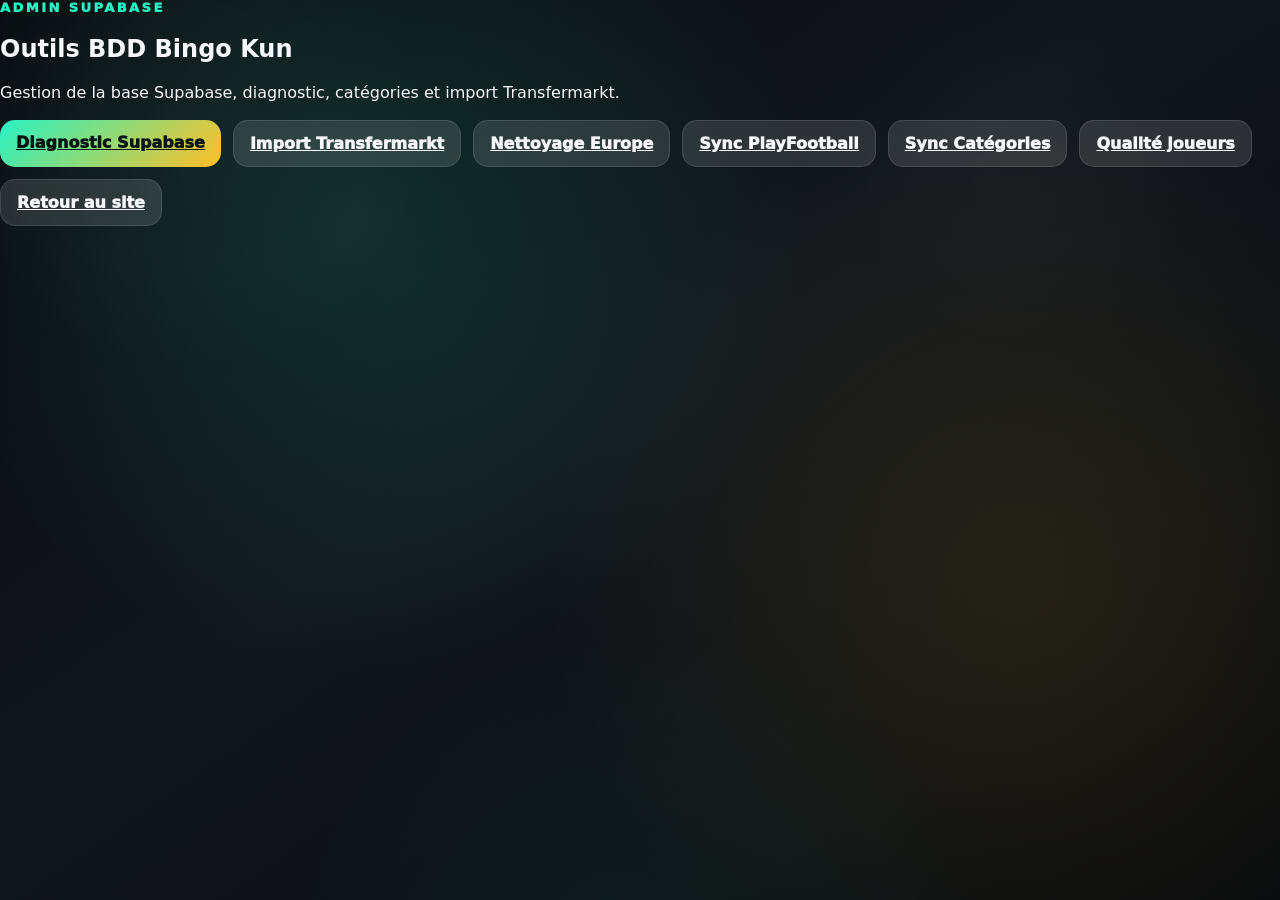
<file: admin.html>
<!doctype html>
<html lang="fr">
<head>
  <meta charset="UTF-8" />
  <meta name="viewport" content="width=device-width, initial-scale=1.0" />
  <title>Bingo Kun — Admin BDD</title>
  <link rel="stylesheet" href="./style.css" />
</head>
<body class="admin-body">
  <div class="app-bg">
    <div class="big-word big-word-left">ADMIN</div>
    <div class="big-word big-word-right">BDD</div>
  </div>

  <header class="game-header admin-header">
    <div class="profile-block">
      <div class="avatar">BK</div>
      <div>
        <div class="player-label"><span class="flag">🛠️</span><strong>ADMIN BINGO KUN</strong></div>
        <div class="room-line">Correction de la base joueurs via Firebase</div>
      </div>
    </div>
    <div class="brand-title"><strong>BASE ADMIN</strong><span>⚙️</span></div>
  </header>

  <main class="admin-shell">
    <section id="adminGate" class="admin-panel admin-gate">
      <p class="mini-title">Accès protégé</p>
      <h1>Connexion admin requise</h1>
      <p>Connecte-toi avec le compte Google autorisé dans Firebase pour modifier la base.</p>
      <div class="admin-actions">
        <button id="adminGoogleLoginBtn" class="primary-btn" type="button">Connexion avec Google</button>
        <a class="secondary-btn admin-link-btn" href="./index.html">Retour au bingo</a>
      </div>
      <p id="adminGateStatus" class="admin-status">En attente de connexion…</p>
    </section>

    <div id="adminContent" class="hidden">
    <section class="admin-panel admin-intro">
      <p class="mini-title">Base joueurs</p>
      <h1>Corrige les tags sans toucher au code.</h1>
      <p>Recherche un joueur, ajoute ou retire des critères, puis sauvegarde. Les nouvelles rooms utiliseront ces corrections automatiquement.</p>
      <div class="admin-actions">
        <a class="secondary-btn admin-link-btn" href="./index.html">Retour au bingo</a>
        <button id="reloadAdminBtn" class="secondary-btn" type="button">Recharger Firebase</button>
        <button id="exportOverridesBtn" class="primary-btn" type="button">Exporter corrections</button>
      </div>
      <p id="adminStatus" class="admin-status">Connexion Firebase…</p>
    </section>

    <section class="admin-layout">
      <aside class="admin-panel admin-search-panel">
        <label for="playerSearch">Rechercher un joueur</label>
        <input id="playerSearch" placeholder="Ex : Cristiano, Drogba, Messi…" />
        <div id="playersCount" class="admin-small-info">704 joueurs</div>
        <div id="playersList" class="admin-list"></div>
      </aside>

      <section class="admin-panel admin-editor-panel">
        <div id="emptyEditor" class="admin-empty">
          <strong>Sélectionne un joueur</strong>
          <p>Ses critères apparaîtront ici.</p>
        </div>

        <div id="playerEditor" class="hidden">
          <div class="admin-editor-head">
            <div>
              <p class="mini-title">Joueur sélectionné</p>
              <h2 id="selectedPlayerName">—</h2>
              <span id="selectedPlayerId" class="admin-id-chip">ID</span>
            </div>
            <div class="admin-editor-buttons">
              <button id="resetPlayerBtn" class="secondary-btn" type="button">Reset joueur</button>
              <button id="savePlayerBtn" class="primary-btn" type="button">Sauvegarder</button>
            </div>
          </div>

          <div class="admin-grid-two">
            <div>
              <label for="categorySearch">Ajouter un critère</label>
              <input id="categorySearch" placeholder="Ex : Euro, Real Madrid, France…" />
              <div id="categoriesList" class="admin-category-list"></div>
            </div>

            <div>
              <label>Critères du joueur</label>
              <div id="selectedTagsList" class="admin-tags-list"></div>
            </div>
          </div>

          <label for="adminNote">Note interne</label>
          <textarea id="adminNote" class="admin-note" placeholder="Ex : Cristiano a gagné l’Euro 2016…"></textarea>
        </div>
      </section>
    </section>

    <section class="admin-panel ranking-admin-panel">
      <p class="mini-title">Classement</p>
      <h1>Gérer les résultats enregistrés</h1>
      <p>Supprime un joueur du classement ou réinitialise tout le classement. Cette action touche la collection Firebase <strong>results</strong>.</p>

      <div class="admin-actions">
        <button id="loadRankingAdminBtn" class="secondary-btn" type="button">Charger le classement</button>
        <button id="resetMonthlyRankingBtn" class="secondary-btn danger-btn" type="button">Reset mois actuel</button>
        <button id="resetAllRankingBtn" class="primary-btn danger-btn" type="button">Reset total</button>
      </div>

      <p id="rankingAdminStatus" class="admin-status">Classement non chargé.</p>

      <div class="ranking-admin-tools">
        <input id="rankingAdminSearch" placeholder="Cherche un pseudo à supprimer…" />
        <select id="rankingAdminMonth"></select>
      </div>

      <div id="rankingAdminList" class="ranking-admin-list"></div>
    </section>

    </div>
  </main>

  <script type="module" src="./admin.js"></script>
</body>
</html>
</file>
<file: style.css>
:root {
  --bg: #07090d;
  --panel: rgba(20, 24, 30, 0.82);
  --panel2: rgba(31, 37, 45, 0.9);
  --tile: rgba(32, 38, 46, 0.96);
  --tile2: rgba(46, 54, 64, 0.96);
  --line: rgba(255, 255, 255, 0.13);
  --text: #f5f7fb;
  --muted: #99a3af;
  --cyan: #27f2c3;
  --cyan2: #10cfa5;
  --gold: #ffbd21;
  --orange: #ff7b00;
  --red: #ff4d5d;
  --green: #28e07f;
  --shadow: 0 24px 80px rgba(0, 0, 0, 0.45);
  --radius: 22px;
}

* {
  box-sizing: border-box;
}

html,
body {
  min-height: 100%;
}

body {
  margin: 0;
  color: var(--text);
  font-family: Inter, ui-sans-serif, system-ui, -apple-system, BlinkMacSystemFont, "Segoe UI", sans-serif;
  background:
    radial-gradient(circle at 28% 25%, rgba(39, 242, 195, 0.13), transparent 28rem),
    radial-gradient(circle at 80% 65%, rgba(255, 189, 33, 0.10), transparent 30rem),
    linear-gradient(145deg, #080a0e, #12171d 45%, #07090d);
  overflow-x: hidden;
}

button,
input {
  font: inherit;
}

button {
  border: 0;
  cursor: pointer;
}

button:disabled {
  cursor: not-allowed;
  opacity: 0.45;
}

input {
  width: 100%;
  border: 1px solid var(--line);
  border-radius: 14px;
  padding: 14px 15px;
  color: var(--text);
  outline: none;
  background: rgba(255, 255, 255, 0.08);
}

input:focus {
  border-color: rgba(39, 242, 195, 0.75);
  box-shadow: 0 0 0 4px rgba(39, 242, 195, 0.12);
}

.hidden {
  display: none !important;
}

.app-bg {
  position: fixed;
  inset: 0;
  z-index: -1;
  pointer-events: none;
  overflow: hidden;
}

.app-bg::before {
  content: "";
  position: absolute;
  inset: 0;
  opacity: 0.09;
  background-image:
    linear-gradient(rgba(255,255,255,.08) 1px, transparent 1px),
    linear-gradient(90deg, rgba(255,255,255,.08) 1px, transparent 1px);
  background-size: 56px 56px;
}

.big-word {
  position: absolute;
  color: transparent;
  -webkit-text-stroke: 2px rgba(255, 255, 255, 0.055);
  font-weight: 1000;
  font-size: clamp(9rem, 18vw, 22rem);
  letter-spacing: -0.08em;
  line-height: 0.8;
  transform: rotate(-7deg);
}

.big-word-left {
  left: -5vw;
  top: 29vh;
}

.big-word-right {
  right: -5vw;
  bottom: 6vh;
}

.game-header {
  height: 112px;
  display: flex;
  align-items: center;
  justify-content: space-between;
  padding: 12px 26px 12px 24px;
  border-bottom: 1px solid rgba(255,255,255,.08);
  background: linear-gradient(180deg, rgba(19, 21, 26, .94), rgba(13, 15, 19, .86));
  box-shadow: 0 14px 50px rgba(0,0,0,.32);
}

.profile-block {
  display: flex;
  align-items: center;
  gap: 18px;
}

.avatar {
  width: 92px;
  height: 92px;
  display: grid;
  place-items: center;
  border-radius: 28px;
  color: #07100e;
  font-weight: 1000;
  font-size: 1.3rem;
  letter-spacing: -0.08em;
  background:
    radial-gradient(circle at 30% 25%, rgba(255,255,255,.55), transparent 25%),
    linear-gradient(145deg, var(--cyan), #21a670);
  border: 2px solid rgba(39, 242, 195, 0.55);
  box-shadow: 0 0 30px rgba(39, 242, 195, .28);
}

.player-label {
  display: flex;
  align-items: center;
  gap: 10px;
  font-size: 1.18rem;
  font-weight: 1000;
  letter-spacing: 0.02em;
}

.flag {
  font-size: 1.1rem;
}

.room-line {
  display: flex;
  align-items: center;
  gap: 8px;
  margin-top: 7px;
  color: var(--muted);
  font-size: 0.82rem;
}

.room-line strong {
  color: var(--cyan);
  letter-spacing: .15em;
}

.room-line button {
  border-radius: 10px;
  padding: 4px 8px;
  color: var(--text);
  background: rgba(255,255,255,.1);
}

.brand-title {
  display: flex;
  gap: 12px;
  align-items: center;
  color: rgba(255,255,255,.88);
  font-size: clamp(1.15rem, 2.2vw, 2rem);
  font-style: italic;
  font-weight: 1000;
  letter-spacing: .04em;
  text-transform: uppercase;
}

.top-timer {
  position: relative;
  display: grid;
  grid-template-columns: auto 1fr;
  gap: 18px;
  align-items: center;
  padding: 8px 28px 0;
}

.timer-count {
  min-width: 62px;
  color: var(--cyan);
  font-size: 1.2rem;
  font-weight: 1000;
  font-variant-numeric: tabular-nums;
}

.top-timer-track {
  height: 8px;
  border-radius: 999px;
  background: rgba(255,255,255,.08);
  overflow: hidden;
  box-shadow: inset 0 0 0 1px rgba(255,255,255,.04);
}

.top-timer-bar {
  width: 100%;
  height: 100%;
  border-radius: inherit;
  background: linear-gradient(90deg, var(--cyan), var(--cyan2));
  box-shadow: 0 0 18px rgba(39, 242, 195, .9);
  transition: width .2s linear;
}

.page-shell {
  width: min(1420px, calc(100% - 34px));
  margin: 0 auto;
  padding: 78px 0 42px;
}

.setup-screen {
  display: grid;
  grid-template-columns: 1.35fr .65fr;
  gap: 26px;
  min-height: 610px;
}

.setup-hero,
.setup-card,
.side-card,
.board-panel,
.current-player-card,
.score-card {
  border: 1px solid var(--line);
  background: linear-gradient(145deg, rgba(23, 27, 33, .88), rgba(13, 16, 21, .78));
  box-shadow: var(--shadow);
  backdrop-filter: blur(18px);
}

.setup-hero {
  position: relative;
  overflow: hidden;
  border-radius: 34px;
  padding: clamp(34px, 5vw, 74px);
  display: flex;
  flex-direction: column;
  justify-content: flex-end;
}

.setup-hero::after {
  content: "4x5";
  position: absolute;
  right: -32px;
  top: 22px;
  color: rgba(39, 242, 195, 0.08);
  font-size: clamp(9rem, 22vw, 22rem);
  font-weight: 1000;
  letter-spacing: -0.14em;
  line-height: .8;
}

.setup-hero h1 {
  position: relative;
  z-index: 1;
  max-width: 920px;
  margin: 0 0 20px;
  font-size: clamp(2.5rem, 5vw, 6rem);
  line-height: .92;
  letter-spacing: -0.075em;
}

.setup-hero p:last-child {
  position: relative;
  z-index: 1;
  max-width: 760px;
  margin: 0;
  color: var(--muted);
  font-size: 1.1rem;
  line-height: 1.55;
}

.mini-title {
  position: relative;
  z-index: 1;
  margin: 0 0 10px;
  color: var(--cyan);
  font-size: .82rem;
  font-weight: 1000;
  letter-spacing: .18em;
  text-transform: uppercase;
}

.setup-card {
  border-radius: 34px;
  padding: 30px;
  display: flex;
  flex-direction: column;
  justify-content: center;
  gap: 14px;
}

.setup-card h2 {
  margin: 0 0 8px;
  font-size: 1.6rem;
  letter-spacing: -0.04em;
}

.setup-card label {
  color: var(--muted);
  font-weight: 900;
}

.primary-btn,
.secondary-btn,
.leave-btn {
  border-radius: 15px;
  padding: 13px 16px;
  font-weight: 1000;
  transition: transform .14s ease, filter .14s ease;
}

.primary-btn {
  color: #05100e;
  background: linear-gradient(135deg, var(--cyan), var(--gold));
}

.secondary-btn {
  color: var(--text);
  background: rgba(255,255,255,.12);
  border: 1px solid rgba(255,255,255,.12);
}

.leave-btn {
  color: var(--text);
  background: rgba(255, 77, 93, .15);
  border: 1px solid rgba(255, 77, 93, .3);
}

.primary-btn:hover,
.secondary-btn:hover,
.leave-btn:hover {
  transform: translateY(-1px);
  filter: brightness(1.08);
}

.separator {
  display: flex;
  align-items: center;
  gap: 12px;
  color: var(--muted);
  font-size: .78rem;
  font-weight: 900;
  letter-spacing: .15em;
  text-transform: uppercase;
}

.separator::before,
.separator::after {
  content: "";
  height: 1px;
  flex: 1;
  background: var(--line);
}

.join-row {
  display: grid;
  grid-template-columns: 1fr auto;
  gap: 10px;
}

.hint {
  color: var(--muted);
  font-size: .9rem;
  line-height: 1.45;
}

.game-screen {
  display: grid;
  grid-template-columns: minmax(0, 1fr) 315px;
  align-items: start;
  gap: 22px;
}

.game-center {
  width: min(780px, 100%);
  justify-self: center;
}

.status-row {
  display: grid;
  grid-template-columns: 1fr 128px;
  gap: 16px;
  margin-bottom: 16px;
}

.current-player-card,
.score-card {
  border-radius: 22px;
}

.current-player-card {
  min-height: 112px;
  display: grid;
  grid-template-columns: 86px 1fr auto;
  gap: 18px;
  align-items: center;
  padding: 18px;
}

.round-timer {
  width: 76px;
  height: 76px;
  display: grid;
  place-items: center;
  border-radius: 999px;
  background:
    radial-gradient(circle, rgba(255,255,255,.08) 0 45%, transparent 47%),
    conic-gradient(var(--cyan) var(--timer-progress, 100%), rgba(255,255,255,.12) 0);
  box-shadow: 0 0 26px rgba(39, 242, 195, .22);
}

.round-timer span {
  grid-area: 1 / 1;
  font-size: 2rem;
  font-weight: 1000;
  font-variant-numeric: tabular-nums;
}

.round-timer small {
  grid-area: 1 / 1;
  align-self: end;
  margin-bottom: 13px;
  color: var(--cyan);
  font-size: .62rem;
  font-weight: 1000;
}

.current-player-info p {
  margin: 0 0 3px;
  color: var(--cyan);
  font-size: .76rem;
  font-weight: 1000;
  letter-spacing: .12em;
  text-transform: uppercase;
}

.current-player-info h2 {
  margin: 0 0 9px;
  color: var(--text);
  font-size: clamp(1.5rem, 3vw, 2.4rem);
  line-height: 1;
  letter-spacing: -0.05em;
}

.badge-list {
  display: flex;
  flex-wrap: wrap;
  gap: 6px;
}

.badge {
  min-height: 22px;
  display: inline-flex;
  align-items: center;
  border-radius: 999px;
  padding: 3px 8px;
  color: #07100e;
  background: linear-gradient(135deg, var(--cyan), #64f5d7);
  font-size: .68rem;
  font-weight: 1000;
}

.skip-btn {
  padding: 10px 12px;
  color: var(--text);
  border-radius: 12px;
  font-size: .82rem;
  font-weight: 1000;
  background: rgba(255,255,255,.1);
}

.score-card {
  display: grid;
  place-items: center;
  padding: 18px;
  text-align: center;
}

.score-card span {
  color: var(--gold);
  font-size: .8rem;
  font-weight: 1000;
  letter-spacing: .1em;
  text-transform: uppercase;
}

.score-card strong {
  display: block;
  color: var(--text);
  font-size: 3.35rem;
  line-height: .95;
  font-weight: 1000;
  font-variant-numeric: tabular-nums;
}

.score-card small {
  color: var(--muted);
}

.board-panel {
  border-radius: 24px;
  padding: 14px;
}

.board-grid {
  display: grid;
  grid-template-columns: repeat(4, minmax(118px, 1fr));
  gap: 10px;
}

.cell {
  position: relative;
  min-height: 122px;
  border-radius: 18px;
  padding: 13px 10px;
  color: var(--text);
  background:
    linear-gradient(145deg, rgba(255,255,255,.095), rgba(255,255,255,.035)),
    var(--tile);
  border: 1px solid rgba(255,255,255,.14);
  box-shadow:
    inset 0 1px 0 rgba(255,255,255,.12),
    0 12px 28px rgba(0,0,0,.24);
  transition: transform .12s ease, border-color .12s ease, box-shadow .12s ease;
}

.cell::after {
  content: "";
  position: absolute;
  inset: auto 12px 0;
  height: 2px;
  border-radius: 999px;
  background: linear-gradient(90deg, transparent, rgba(39,242,195,.75), transparent);
  opacity: .75;
}

.cell:not(:disabled):hover {
  transform: translateY(-2px);
  border-color: rgba(39, 242, 195, .6);
  box-shadow: 0 0 0 1px rgba(39, 242, 195, .15), 0 18px 34px rgba(0,0,0,.34);
}

.cell.filled {
  border-color: rgba(39, 242, 195, .45);
  background:
    linear-gradient(145deg, rgba(39, 242, 195, .13), rgba(255,255,255,.04)),
    var(--tile2);
}

.cell.valid {
  border-color: rgba(40, 224, 127, .75);
  background: linear-gradient(145deg, rgba(40, 224, 127, .16), rgba(255,255,255,.04)), var(--tile2);
}

.cell.invalid {
  border-color: rgba(255, 77, 93, .75);
  background: linear-gradient(145deg, rgba(255, 77, 93, .15), rgba(255,255,255,.04)), var(--tile2);
}

.cell.bingo {
  box-shadow: inset 0 0 0 2px rgba(255, 189, 33, .82), 0 0 20px rgba(255, 189, 33, .12);
}

.cell-inner {
  min-height: 94px;
  display: grid;
  grid-template-rows: 40px auto auto;
  align-items: center;
  justify-items: center;
  text-align: center;
}

.cell-icon {
  width: 38px;
  height: 38px;
  display: grid;
  place-items: center;
  border-radius: 999px;
  color: #07100e;
  font-size: .74rem;
  font-weight: 1000;
  background: linear-gradient(135deg, var(--gold), var(--cyan));
  box-shadow: 0 0 18px rgba(39,242,195,.14);
}

.cell-kicker {
  color: var(--muted);
  font-size: .63rem;
  font-weight: 1000;
  letter-spacing: .09em;
  text-transform: uppercase;
}

.cell-title {
  margin-top: 3px;
  color: var(--text);
  font-size: .83rem;
  font-weight: 1000;
  line-height: 1.02;
  text-transform: uppercase;
}

.placed-player {
  margin-top: 8px;
  color: var(--cyan);
  font-size: .78rem;
  font-weight: 1000;
  line-height: 1.08;
}

.result-chip {
  display: inline-flex;
  margin-top: 6px;
  border-radius: 999px;
  padding: 4px 7px;
  font-size: .62rem;
  font-weight: 1000;
}

.result-chip.good {
  color: #04140d;
  background: var(--green);
}

.result-chip.bad {
  color: white;
  background: var(--red);
}

.right-panel {
  display: flex;
  flex-direction: column;
  gap: 14px;
}

.side-card {
  border-radius: 22px;
  padding: 18px;
}

.side-title {
  margin: 0 0 12px;
  color: var(--cyan);
  font-size: .82rem;
  font-weight: 1000;
  letter-spacing: .12em;
  text-transform: uppercase;
}

.side-stat {
  display: flex;
  justify-content: space-between;
  gap: 12px;
  padding: 11px 0;
  color: var(--muted);
  border-bottom: 1px solid rgba(255,255,255,.1);
}

.side-stat strong {
  color: var(--text);
}

.locked-box {
  display: flex;
  gap: 10px;
  align-items: center;
  margin-top: 13px;
  padding: 13px;
  border-radius: 16px;
  background: rgba(255,255,255,.07);
  color: var(--muted);
}

.locked-box p {
  margin: 0;
  font-size: .86rem;
  line-height: 1.35;
}

.final-box {
  display: grid;
  gap: 9px;
  margin-top: 13px;
}

.final-box div {
  display: flex;
  justify-content: space-between;
  padding: 12px;
  border-radius: 15px;
  background: rgba(39, 242, 195, .11);
}

.final-box span {
  color: var(--muted);
}

.final-box strong {
  color: var(--cyan);
}

.message {
  margin: 13px 0 0;
  padding: 11px 12px;
  border-radius: 16px;
  color: var(--muted);
  background: rgba(39, 242, 195, .08);
  line-height: 1.35;
}

.message.good {
  color: #9af5c4;
}

.message.bad {
  color: #ffadb5;
}

.leaderboard-card ol {
  margin: 0;
  padding-left: 20px;
}

.leaderboard-card li {
  padding: 8px 0;
  color: var(--muted);
  border-bottom: 1px solid rgba(255,255,255,.08);
}

.leaderboard-card strong {
  color: var(--text);
}

@media (max-width: 1180px) {
  .game-screen,
  .setup-screen {
    grid-template-columns: 1fr;
  }

  .right-panel {
    display: grid;
    grid-template-columns: 1fr 1fr;
  }

  .leave-btn {
    grid-column: 1 / -1;
  }
}

@media (max-width: 820px) {
  .game-header {
    height: auto;
    align-items: flex-start;
    flex-direction: column;
  }

  .avatar {
    width: 68px;
    height: 68px;
    border-radius: 22px;
  }

  .page-shell {
    padding-top: 34px;
  }

  .status-row {
    grid-template-columns: 1fr;
  }

  .current-player-card {
    grid-template-columns: 70px 1fr;
  }

  .skip-btn {
    grid-column: 1 / -1;
  }

  .right-panel {
    grid-template-columns: 1fr;
  }

  .board-grid {
    grid-template-columns: repeat(4, minmax(82px, 1fr));
    gap: 8px;
  }

  .cell {
    min-height: 112px;
    padding: 9px 7px;
  }

  .cell-title {
    font-size: .67rem;
  }

  .cell-kicker {
    font-size: .54rem;
  }

  .cell-icon {
    width: 31px;
    height: 31px;
    font-size: .61rem;
  }
}

/* --- Bingo Kun v3: lisibilité des cases + carte joueur --- */
.cell:disabled {
  opacity: 1;
}

.cell.filled {
  color: #07100e;
  border-color: rgba(205, 255, 23, .95);
  background:
    radial-gradient(circle at 30% 18%, rgba(255,255,255,.38), transparent 22%),
    linear-gradient(145deg, #d7ff12, #95e600 70%);
  box-shadow:
    inset 0 1px 0 rgba(255,255,255,.42),
    0 0 0 1px rgba(205, 255, 23, .45),
    0 18px 38px rgba(149, 230, 0, .18);
}

.cell.filled::before {
  content: "✓";
  position: absolute;
  top: 9px;
  right: 9px;
  width: 24px;
  height: 24px;
  display: grid;
  place-items: center;
  border-radius: 999px;
  color: #07100e;
  background: rgba(255,255,255,.62);
  font-size: .9rem;
  font-weight: 1000;
  box-shadow: 0 8px 18px rgba(0,0,0,.15);
}

.cell.filled::after {
  background: linear-gradient(90deg, transparent, rgba(7, 16, 14, .55), transparent);
}

.cell.filled .cell-icon {
  color: #07100e;
  background: rgba(255,255,255,.58);
  box-shadow: 0 12px 28px rgba(0,0,0,.14);
}

.cell.filled .cell-kicker,
.cell.filled .cell-title {
  color: rgba(7, 16, 14, .72);
}

.cell.filled .placed-player {
  color: #07100e;
  font-size: .94rem;
  text-shadow: none;
}

.cell.invalid {
  color: #fff;
  border-color: rgba(255, 77, 93, .95);
  background:
    radial-gradient(circle at 30% 18%, rgba(255,255,255,.16), transparent 24%),
    linear-gradient(145deg, rgba(255, 77, 93, .98), rgba(115, 16, 31, .98));
  box-shadow:
    inset 0 1px 0 rgba(255,255,255,.20),
    0 0 0 1px rgba(255, 77, 93, .48),
    0 18px 38px rgba(255, 77, 93, .20);
}

.cell.invalid::before {
  content: "×";
  color: #fff;
  background: rgba(0,0,0,.28);
}

.cell.invalid .cell-icon,
.cell.invalid .cell-kicker,
.cell.invalid .cell-title,
.cell.invalid .placed-player {
  color: #fff;
}

.cell.invalid .cell-icon {
  background: rgba(255,255,255,.18);
}

.cell.valid {
  color: #07100e;
  border-color: rgba(205, 255, 23, .95);
  background:
    radial-gradient(circle at 30% 18%, rgba(255,255,255,.38), transparent 22%),
    linear-gradient(145deg, #d7ff12, #95e600 70%);
}

.result-chip.pending {
  color: #07100e;
  background: rgba(255,255,255,.58);
}

.current-player-card {
  grid-template-columns: 86px minmax(0, 1fr) auto;
  overflow: hidden;
}

.player-card-topline {
  display: flex;
  flex-wrap: wrap;
  align-items: center;
  gap: 8px;
  margin-bottom: 8px;
}

.player-counter-badge,
.live-badge {
  display: inline-flex;
  align-items: center;
  gap: 6px;
  border-radius: 999px;
  padding: 5px 9px;
  font-size: .66rem;
  font-weight: 1000;
  letter-spacing: .1em;
  text-transform: uppercase;
}

.player-counter-badge {
  color: #07100e;
  background: linear-gradient(135deg, var(--cyan), var(--gold));
}

.live-badge {
  color: var(--cyan);
  background: rgba(39, 242, 195, .10);
  border: 1px solid rgba(39, 242, 195, .18);
}

.live-badge span {
  width: 7px;
  height: 7px;
  border-radius: 999px;
  background: var(--cyan);
  box-shadow: 0 0 12px rgba(39,242,195,.9);
}

.current-player-main {
  display: flex;
  align-items: center;
  gap: 14px;
}

.current-player-initials {
  width: 58px;
  height: 58px;
  flex: 0 0 58px;
  display: grid;
  place-items: center;
  border-radius: 18px;
  color: #07100e;
  font-size: 1.2rem;
  font-weight: 1000;
  background:
    radial-gradient(circle at 30% 25%, rgba(255,255,255,.58), transparent 30%),
    linear-gradient(145deg, #d7ff12, var(--cyan));
  box-shadow: 0 0 28px rgba(39,242,195,.18);
}

.current-player-subline {
  margin-top: 8px;
  color: var(--muted);
  font-size: .82rem;
  line-height: 1.25;
}

.history-card {
  max-height: 330px;
  overflow: hidden;
}

.played-players-list {
  display: grid;
  gap: 7px;
}

.played-player {
  display: grid;
  grid-template-columns: 32px minmax(0, 1fr) auto;
  gap: 8px;
  align-items: center;
  border: 1px solid rgba(255,255,255,.09);
  border-radius: 14px;
  padding: 8px;
  background: rgba(255,255,255,.055);
}

.played-player.current {
  border-color: rgba(39,242,195,.45);
  background: rgba(39,242,195,.10);
}

.played-player.placed {
  border-color: rgba(205,255,23,.45);
  background: rgba(205,255,23,.10);
}

.played-player-rank {
  width: 28px;
  height: 28px;
  display: grid;
  place-items: center;
  border-radius: 10px;
  color: #07100e;
  background: linear-gradient(135deg, var(--cyan), var(--gold));
  font-size: .72rem;
  font-weight: 1000;
}

.played-player-name {
  color: var(--text);
  font-size: .82rem;
  font-weight: 900;
  overflow: hidden;
  text-overflow: ellipsis;
  white-space: nowrap;
}

.played-player-status {
  color: var(--muted);
  font-size: .58rem;
  font-weight: 1000;
  letter-spacing: .08em;
}

.played-player.current .played-player-status {
  color: var(--cyan);
}

.played-player.placed .played-player-status {
  color: #d7ff12;
}

.empty-history {
  color: var(--muted);
  padding: 10px 0;
  font-size: .86rem;
}

@media (max-width: 820px) {
  .current-player-card {
    grid-template-columns: 70px 1fr;
  }

  .current-player-initials {
    width: 46px;
    height: 46px;
    flex-basis: 46px;
    border-radius: 15px;
  }

  .current-player-main {
    gap: 10px;
  }
}

/* --- Bingo Kun v4: salle d'attente + rythme individuel --- */
.waiting-screen {
  display: grid;
  grid-template-columns: minmax(0, 1fr) 360px;
  gap: 24px;
  min-height: 610px;
}

.waiting-hero,
.waiting-card {
  border: 1px solid var(--line);
  background: linear-gradient(145deg, rgba(23, 27, 33, .88), rgba(13, 16, 21, .78));
  box-shadow: var(--shadow);
  backdrop-filter: blur(18px);
  border-radius: 34px;
}

.waiting-hero {
  position: relative;
  overflow: hidden;
  padding: clamp(34px, 5vw, 70px);
}

.waiting-hero::after {
  content: "ROOM";
  position: absolute;
  right: -28px;
  bottom: -18px;
  color: rgba(39, 242, 195, 0.07);
  font-size: clamp(7rem, 18vw, 18rem);
  font-weight: 1000;
  letter-spacing: -0.12em;
  line-height: .8;
}

.waiting-hero h1 {
  position: relative;
  z-index: 1;
  margin: 0 0 14px;
  font-size: clamp(2.8rem, 7vw, 7rem);
  line-height: .9;
  letter-spacing: -0.08em;
}

.waiting-hero h1 span {
  color: var(--cyan);
  letter-spacing: .05em;
}

.waiting-hero p {
  position: relative;
  z-index: 1;
  max-width: 760px;
  color: var(--muted);
  line-height: 1.5;
}

.waiting-actions {
  position: relative;
  z-index: 1;
  display: flex;
  flex-wrap: wrap;
  gap: 12px;
  margin-top: 22px;
}

.waiting-actions button {
  min-width: 190px;
}

.waiting-stats {
  position: relative;
  z-index: 1;
  display: grid;
  grid-template-columns: repeat(4, minmax(120px, 1fr));
  gap: 12px;
  margin-top: 30px;
}

.waiting-stats div {
  border: 1px solid rgba(255,255,255,.1);
  border-radius: 18px;
  padding: 15px;
  background: rgba(255,255,255,.06);
}

.waiting-stats span {
  display: block;
  color: var(--muted);
  font-size: .7rem;
  font-weight: 1000;
  letter-spacing: .12em;
  text-transform: uppercase;
}

.waiting-stats strong {
  display: block;
  margin-top: 5px;
  color: var(--text);
  font-size: 1.15rem;
}

.waiting-card {
  padding: 20px;
  display: flex;
  flex-direction: column;
  gap: 14px;
}

.waiting-players-list {
  display: grid;
  gap: 10px;
  min-height: 250px;
  align-content: start;
}

.waiting-player {
  display: grid;
  grid-template-columns: 42px minmax(0, 1fr) auto;
  align-items: center;
  gap: 10px;
  border: 1px solid rgba(255,255,255,.10);
  border-radius: 16px;
  padding: 10px;
  background: rgba(255,255,255,.055);
}

.waiting-player-avatar {
  width: 40px;
  height: 40px;
  display: grid;
  place-items: center;
  border-radius: 14px;
  color: #07100e;
  font-size: .82rem;
  font-weight: 1000;
  background: linear-gradient(135deg, var(--cyan), var(--gold));
}

.waiting-player-name {
  overflow: hidden;
  color: var(--text);
  font-weight: 1000;
  text-overflow: ellipsis;
  white-space: nowrap;
}

.host-chip {
  border-radius: 999px;
  padding: 5px 8px;
  color: #07100e;
  background: var(--gold);
  font-size: .62rem;
  font-weight: 1000;
  letter-spacing: .1em;
}

@media (max-width: 1180px) {
  .waiting-screen {
    grid-template-columns: 1fr;
  }

  .waiting-stats {
    grid-template-columns: repeat(2, minmax(120px, 1fr));
  }
}

@media (max-width: 820px) {
  .waiting-stats {
    grid-template-columns: 1fr;
  }

  .waiting-actions button {
    width: 100%;
  }
}

/* --- Bingo Kun v7 : visuels dans les cases --- */
.cell-inner {
  min-height: 102px;
  grid-template-rows: auto auto auto auto;
  gap: 3px;
}

.cell-visual {
  display: flex;
  flex-direction: column;
  align-items: center;
  justify-content: center;
  gap: 3px;
  min-height: 54px;
  width: 100%;
}

.cell-visual-images {
  display: flex;
  align-items: center;
  justify-content: center;
  min-height: 40px;
  gap: 0;
}

.cell-visual-images.is-combo {
  gap: 2px;
}

.cell-image {
  width: 42px;
  height: 42px;
  object-fit: contain;
  display: block;
  filter: drop-shadow(0 6px 10px rgba(0,0,0,.28));
}

.cell-visual-images.is-combo .cell-image {
  width: 34px;
  height: 34px;
}

.cell-visual-flag .cell-image {
  width: 46px;
  height: 31px;
  border-radius: 6px;
  object-fit: cover;
}

.cell-visual-trophy .cell-image,
.cell-visual-player .cell-image,
.cell-visual-coach .cell-image,
.cell-visual-special .cell-image,
.cell-visual-league .cell-image {
  width: 42px;
  height: 42px;
}

.cell-short-label {
  min-height: 18px;
  display: inline-flex;
  align-items: center;
  justify-content: center;
  max-width: 94%;
  border-radius: 999px;
  padding: 2px 7px;
  color: #07100e;
  background: rgba(255,255,255,.78);
  font-size: .62rem;
  font-weight: 1000;
  letter-spacing: .08em;
  line-height: 1;
  text-transform: uppercase;
  white-space: nowrap;
  overflow: hidden;
  text-overflow: ellipsis;
}

.cell-icon-fallback {
  width: 42px;
  height: 42px;
  display: grid;
  place-items: center;
  border-radius: 999px;
  color: #07100e;
  background: linear-gradient(135deg, var(--gold), var(--cyan));
  font-size: .72rem;
  font-weight: 1000;
}

.cell.filled .cell-image {
  filter: drop-shadow(0 8px 12px rgba(0,0,0,.2));
}

.cell.filled .cell-short-label {
  color: #07100e;
  background: rgba(255,255,255,.75);
}

.cell.filled .cell-kicker,
.cell.filled .cell-title {
  color: rgba(7, 16, 14, .76);
}

.cell.invalid .cell-short-label {
  color: white;
  background: rgba(0,0,0,.26);
}

.cell.invalid .cell-kicker,
.cell.invalid .cell-title,
.cell.invalid .placed-player {
  color: rgba(255,255,255,.88);
}

@media (max-width: 760px) {
  .cell-image {
    width: 34px;
    height: 34px;
  }

  .cell-visual-flag .cell-image {
    width: 38px;
    height: 26px;
  }

  .cell-short-label {
    font-size: .54rem;
    padding: 2px 6px;
  }
}


.cell-visual-club .cell-image {
  width: 40px;
  height: 40px;
  filter: drop-shadow(0 2px 4px rgba(0,0,0,.22));
}


/* --- Bingo Kun v9 : premium board + meilleure lisibilité --- */
:root {
  --panel-premium: linear-gradient(155deg, rgba(20,26,34,.96), rgba(10,13,18,.92));
}

body::after {
  content: "";
  position: fixed;
  inset: 0;
  pointer-events: none;
  background:
    radial-gradient(circle at 15% 15%, rgba(255,255,255,.03), transparent 18%),
    radial-gradient(circle at 80% 20%, rgba(255,255,255,.02), transparent 14%),
    radial-gradient(circle at 50% 110%, rgba(39,242,195,.08), transparent 30%);
  mix-blend-mode: screen;
  opacity: .8;
}

.board-panel {
  position: relative;
  overflow: hidden;
  border-radius: 28px;
  padding: 18px;
  background:
    linear-gradient(180deg, rgba(255,255,255,.04), rgba(255,255,255,0) 20%),
    var(--panel-premium);
  border: 1px solid rgba(255,255,255,.12);
  box-shadow:
    inset 0 1px 0 rgba(255,255,255,.08),
    0 24px 60px rgba(0,0,0,.32);
}

.board-panel::before {
  content: "BINGO GRID";
  position: absolute;
  right: 18px;
  top: 14px;
  color: rgba(255,255,255,.06);
  font-weight: 1000;
  letter-spacing: .18em;
  font-size: .78rem;
}

.board-grid {
  gap: 12px;
}

.cell {
  min-height: 128px;
  border-radius: 20px;
  padding: 12px 10px 10px;
  background:
    linear-gradient(180deg, rgba(255,255,255,.08), rgba(255,255,255,.025) 28%),
    linear-gradient(155deg, rgba(31,37,45,.98), rgba(18,24,31,.98));
  border: 1px solid rgba(255,255,255,.12);
  box-shadow:
    inset 0 1px 0 rgba(255,255,255,.09),
    0 16px 30px rgba(0,0,0,.24);
}

.cell::after {
  left: 12px;
  right: 12px;
  bottom: 0;
  height: 3px;
  background: linear-gradient(90deg, transparent, rgba(39,242,195,.58), transparent);
}

.cell:hover:not(:disabled) {
  transform: translateY(-3px) scale(1.01);
}

.cell-inner {
  min-height: 105px;
  gap: 4px;
}

.cell-visual {
  min-height: 58px;
}

.cell-visual-images {
  min-height: 42px;
}

.cell-visual-images.is-combo {
  gap: 5px;
}

.cell-image {
  width: 44px;
  height: 44px;
}

.cell-visual-images.is-combo .cell-image {
  width: 30px;
  height: 30px;
}

.cell-visual-flag .cell-image {
  width: 48px;
  height: 32px;
  border-radius: 7px;
  box-shadow: 0 3px 8px rgba(0,0,0,.25);
}

.cell-short-label {
  min-height: 20px;
  max-width: 100%;
  padding: 3px 8px;
  font-size: .65rem;
  font-weight: 1000;
  letter-spacing: .1em;
  background: rgba(255,255,255,.86);
  box-shadow: 0 3px 8px rgba(0,0,0,.14);
}

.cell-kicker {
  font-size: .60rem;
  letter-spacing: .13em;
  opacity: .95;
}

.cell-title {
  margin-top: 2px;
  font-size: .88rem;
  line-height: 1.06;
  letter-spacing: .02em;
  max-width: 96%;
}

.placed-player {
  margin-top: 7px;
  padding: 4px 8px;
  border-radius: 999px;
  background: rgba(39,242,195,.11);
  color: #8ff7dc;
  font-size: .76rem;
}

.cell.filled {
  background:
    radial-gradient(circle at 24% 16%, rgba(255,255,255,.38), transparent 24%),
    linear-gradient(155deg, #ddff2b, #9be600 72%);
  border-color: rgba(214,255,63,.98);
}

.cell.valid {
  background:
    radial-gradient(circle at 24% 16%, rgba(255,255,255,.38), transparent 24%),
    linear-gradient(155deg, #ddff2b, #9be600 72%);
}

.cell.invalid {
  background:
    radial-gradient(circle at 24% 16%, rgba(255,255,255,.18), transparent 24%),
    linear-gradient(155deg, #ff6270, #8e1728 80%);
}

.cell.bingo {
  box-shadow:
    inset 0 0 0 2px rgba(255, 205, 46, .95),
    0 0 0 1px rgba(255, 205, 46, .22),
    0 0 28px rgba(255, 205, 46, .16),
    0 18px 34px rgba(0,0,0,.28);
}

.current-player-card,
.score-card,
.side-card,
.waiting-card,
.waiting-hero,
.setup-card,
.setup-hero {
  background:
    linear-gradient(180deg, rgba(255,255,255,.04), rgba(255,255,255,0) 20%),
    var(--panel-premium);
}

.current-player-card {
  border: 1px solid rgba(255,255,255,.14);
  box-shadow: 0 24px 50px rgba(0,0,0,.28);
}

.round-timer {
  box-shadow: 0 0 30px rgba(39, 242, 195, .14), inset 0 1px 0 rgba(255,255,255,.1);
}

.score-card strong {
  text-shadow: 0 8px 18px rgba(0,0,0,.18);
}

.side-card {
  border: 1px solid rgba(255,255,255,.12);
}

.waiting-players-list,
.played-players-list,
.leaderboard-card ol {
  scrollbar-width: thin;
}

.waiting-player,
.played-player {
  background: rgba(255,255,255,.06);
  box-shadow: inset 0 1px 0 rgba(255,255,255,.04);
}

#waitingRoomCodeDisplay,
#roomCodeDisplay {
  text-transform: uppercase;
}

#waitingRoomCodeDisplay {
  display: inline-block;
  padding: .08em .24em;
  border-radius: 14px;
  background: rgba(39,242,195,.10);
  box-shadow: inset 0 0 0 1px rgba(39,242,195,.15);
}

.message {
  border: 1px solid rgba(39,242,195,.08);
}

@media (max-width: 820px) {
  .board-grid {
    gap: 9px;
  }
  .cell {
    min-height: 118px;
    border-radius: 18px;
  }
  .cell-title {
    font-size: .72rem;
  }
  .cell-kicker {
    font-size: .53rem;
  }
  .cell-short-label {
    font-size: .56rem;
  }
}


/* --- Bingo Kun v10 : fin de partie + classement premium --- */
body.overlay-open {
  overflow: hidden;
}

.emphasis-stat strong {
  color: var(--cyan);
  font-size: 1.05rem;
}

.final-box {
  display: grid;
  gap: 12px;
  margin-top: 13px;
}

.final-box-row.hero {
  display: flex;
  justify-content: space-between;
  align-items: center;
  padding: 14px 15px;
  border-radius: 18px;
  background: linear-gradient(135deg, rgba(39,242,195,.16), rgba(255,189,33,.12));
  border: 1px solid rgba(39,242,195,.16);
}

.final-box-grid {
  display: grid;
  grid-template-columns: 1fr 1fr;
  gap: 10px;
}

.final-box-grid div {
  display: flex;
  flex-direction: column;
  gap: 3px;
  padding: 12px;
  border-radius: 14px;
  background: rgba(255,255,255,.06);
  border: 1px solid rgba(255,255,255,.08);
}

.final-box-grid span,
.final-box-row.hero span {
  color: var(--muted);
}

.final-box-grid strong,
.final-box-row.hero strong {
  color: var(--text);
}

.leaderboard-list {
  display: grid;
  gap: 10px;
}

.leaderboard-item {
  border: 1px solid rgba(255,255,255,.09);
  border-radius: 16px;
  padding: 12px;
  background: rgba(255,255,255,.045);
  box-shadow: inset 0 1px 0 rgba(255,255,255,.03);
}

.leaderboard-item.me {
  border-color: rgba(39,242,195,.28);
  background: rgba(39,242,195,.08);
}

.leaderboard-item.finished {
  background: rgba(255,189,33,.06);
}

.leaderboard-main {
  display: grid;
  grid-template-columns: 46px minmax(0, 1fr);
  gap: 10px;
  align-items: start;
}

.leaderboard-rank {
  width: 42px;
  height: 42px;
  display: grid;
  place-items: center;
  border-radius: 14px;
  color: #07100e;
  font-size: .92rem;
  font-weight: 1000;
  background: linear-gradient(135deg, var(--cyan), var(--gold));
}

.leaderboard-meta {
  min-width: 0;
}

.leaderboard-name-row {
  display: flex;
  flex-wrap: wrap;
  align-items: center;
  gap: 6px;
}

.leaderboard-name-row strong {
  color: var(--text);
  font-size: .9rem;
}

.leaderboard-me,
.leaderboard-status {
  display: inline-flex;
  align-items: center;
  padding: 3px 7px;
  border-radius: 999px;
  font-size: .58rem;
  font-weight: 1000;
  letter-spacing: .1em;
  text-transform: uppercase;
}

.leaderboard-me {
  color: #07100e;
  background: var(--gold);
}

.leaderboard-status {
  color: var(--cyan);
  background: rgba(39,242,195,.10);
  border: 1px solid rgba(39,242,195,.16);
}

.leaderboard-subline {
  display: flex;
  flex-wrap: wrap;
  gap: 10px;
  margin-top: 5px;
  color: var(--muted);
  font-size: .75rem;
}

.leaderboard-progress {
  height: 7px;
  margin-top: 9px;
  border-radius: 999px;
  overflow: hidden;
  background: rgba(255,255,255,.08);
}

.leaderboard-progress span {
  display: block;
  height: 100%;
  border-radius: inherit;
  background: linear-gradient(90deg, var(--cyan), var(--gold));
}

.finish-overlay {
  position: fixed;
  inset: 0;
  z-index: 50;
  display: grid;
  place-items: center;
  padding: 22px;
  background: rgba(4,7,11,.72);
  backdrop-filter: blur(12px);
}

.finish-modal {
  width: min(640px, 100%);
  border-radius: 28px;
  padding: 28px;
  border: 1px solid rgba(255,255,255,.12);
  background:
    radial-gradient(circle at top left, rgba(39,242,195,.12), transparent 32%),
    radial-gradient(circle at top right, rgba(255,189,33,.12), transparent 30%),
    linear-gradient(155deg, rgba(20,26,34,.98), rgba(10,13,18,.95));
  box-shadow: 0 28px 80px rgba(0,0,0,.42);
}

.finish-badge {
  display: inline-flex;
  align-items: center;
  border-radius: 999px;
  padding: 6px 10px;
  color: #07100e;
  background: linear-gradient(135deg, var(--cyan), var(--gold));
  font-size: .7rem;
  font-weight: 1000;
  letter-spacing: .12em;
}

.finish-modal h2 {
  margin: 14px 0 6px;
  font-size: clamp(2rem, 5vw, 3.2rem);
  line-height: .95;
  letter-spacing: -.06em;
}

.finish-modal p {
  margin: 0;
  color: var(--muted);
  line-height: 1.45;
}

.finish-stats {
  display: grid;
  grid-template-columns: 1fr 1fr;
  gap: 12px;
  margin-top: 22px;
}

.finish-stats div {
  padding: 14px;
  border-radius: 18px;
  border: 1px solid rgba(255,255,255,.09);
  background: rgba(255,255,255,.05);
}

.finish-stats span {
  display: block;
  color: var(--muted);
  font-size: .74rem;
  font-weight: 1000;
  letter-spacing: .1em;
  text-transform: uppercase;
}

.finish-stats strong {
  display: block;
  margin-top: 4px;
  color: var(--text);
  font-size: 1.5rem;
  font-weight: 1000;
}

.finish-rankline {
  margin-top: 18px;
  padding: 14px 16px;
  border-radius: 16px;
  color: var(--text);
  background: rgba(39,242,195,.08);
  border: 1px solid rgba(39,242,195,.12);
}

.finish-rankline strong {
  color: var(--cyan);
}

.finish-actions {
  display: flex;
  gap: 12px;
  justify-content: flex-end;
  margin-top: 20px;
}

@media (max-width: 820px) {
  .final-box-grid,
  .finish-stats {
    grid-template-columns: 1fr;
  }

  .finish-actions {
    flex-direction: column;
  }

  .finish-actions button {
    width: 100%;
  }
}


/* --- Bingo Kun v11 : admin BDD --- */
.admin-body {
  overflow-x: hidden;
}

.admin-shell {
  width: min(1480px, calc(100% - 34px));
  margin: 0 auto;
  padding: 42px 0 56px;
}

.admin-header {
  position: sticky;
  top: 0;
  z-index: 20;
}

.admin-panel {
  border: 1px solid rgba(255,255,255,.12);
  border-radius: 28px;
  background:
    linear-gradient(180deg, rgba(255,255,255,.04), rgba(255,255,255,0) 20%),
    linear-gradient(155deg, rgba(20,26,34,.96), rgba(10,13,18,.92));
  box-shadow: 0 24px 60px rgba(0,0,0,.28);
  backdrop-filter: blur(18px);
}

.admin-intro {
  padding: clamp(24px, 4vw, 42px);
  margin-bottom: 22px;
}

.admin-intro h1 {
  margin: 0 0 10px;
  font-size: clamp(2rem, 4.4vw, 4.6rem);
  line-height: .92;
  letter-spacing: -.07em;
}

.admin-intro p:not(.mini-title):not(.admin-status) {
  max-width: 850px;
  color: var(--muted);
  line-height: 1.5;
}

.admin-actions {
  display: flex;
  flex-wrap: wrap;
  gap: 12px;
  margin-top: 18px;
}

.admin-link-btn {
  display: inline-flex;
  align-items: center;
  justify-content: center;
  text-decoration: none;
}

.admin-status {
  margin: 16px 0 0;
  color: var(--muted);
  font-weight: 800;
}

.admin-status.good { color: #9af5c4; }
.admin-status.bad { color: #ffadb5; }

.admin-layout {
  display: grid;
  grid-template-columns: 390px minmax(0, 1fr);
  gap: 22px;
  align-items: start;
}

.admin-search-panel,
.admin-editor-panel {
  padding: 20px;
}

.admin-search-panel {
  position: sticky;
  top: 136px;
  max-height: calc(100vh - 156px);
  overflow: hidden;
  display: flex;
  flex-direction: column;
}

.admin-search-panel label,
.admin-editor-panel label {
  display: block;
  margin-bottom: 8px;
  color: var(--muted);
  font-size: .78rem;
  font-weight: 1000;
  letter-spacing: .12em;
  text-transform: uppercase;
}

.admin-small-info {
  margin: 10px 0;
  color: var(--cyan);
  font-size: .82rem;
  font-weight: 900;
}

.admin-list,
.admin-category-list,
.admin-tags-list {
  display: grid;
  gap: 9px;
  overflow: auto;
  scrollbar-width: thin;
}

.admin-list {
  padding-right: 4px;
}

.admin-player-item,
.admin-category-item,
.admin-tag-chip {
  width: 100%;
  border: 1px solid rgba(255,255,255,.10);
  border-radius: 16px;
  padding: 10px;
  color: var(--text);
  background: rgba(255,255,255,.055);
  text-align: left;
}

.admin-player-item {
  display: grid;
  grid-template-columns: 42px minmax(0, 1fr) auto;
  gap: 10px;
  align-items: center;
}

.admin-player-item.active,
.admin-category-item:hover,
.admin-player-item:hover {
  border-color: rgba(39,242,195,.45);
  background: rgba(39,242,195,.09);
}

.admin-player-avatar {
  width: 40px;
  height: 40px;
  display: grid;
  place-items: center;
  border-radius: 14px;
  color: #07100e;
  font-weight: 1000;
  background: linear-gradient(135deg, var(--cyan), var(--gold));
}

.admin-player-main {
  min-width: 0;
}

.admin-player-main strong,
.admin-category-item strong {
  display: block;
  overflow: hidden;
  color: var(--text);
  font-size: .9rem;
  text-overflow: ellipsis;
  white-space: nowrap;
}

.admin-player-main small,
.admin-category-item small {
  display: block;
  margin-top: 2px;
  overflow: hidden;
  color: var(--muted);
  font-size: .7rem;
  text-overflow: ellipsis;
  white-space: nowrap;
}

.admin-edited-chip {
  border-radius: 999px;
  padding: 4px 7px;
  color: #07100e;
  background: var(--gold);
  font-size: .58rem;
  font-weight: 1000;
}

.admin-empty,
.admin-empty-list {
  padding: 22px;
  color: var(--muted);
  text-align: center;
}

.admin-empty strong {
  display: block;
  color: var(--text);
  font-size: 1.2rem;
}

.admin-editor-head {
  display: flex;
  gap: 18px;
  align-items: flex-start;
  justify-content: space-between;
  margin-bottom: 22px;
}

.admin-editor-head h2 {
  margin: 0 0 8px;
  font-size: clamp(1.7rem, 3vw, 3rem);
  line-height: .95;
  letter-spacing: -.05em;
}

.admin-id-chip {
  display: inline-flex;
  border-radius: 999px;
  padding: 5px 9px;
  color: var(--cyan);
  background: rgba(39,242,195,.09);
  font-size: .72rem;
  font-weight: 1000;
}

.admin-editor-buttons {
  display: flex;
  gap: 10px;
}

.admin-grid-two {
  display: grid;
  grid-template-columns: minmax(0, 1fr) minmax(0, 1fr);
  gap: 18px;
  margin-bottom: 18px;
}

.admin-category-list,
.admin-tags-list {
  max-height: 470px;
  padding-right: 4px;
}

.admin-category-item {
  display: grid;
  grid-template-columns: 42px minmax(0, 1fr) 32px;
  gap: 10px;
  align-items: center;
}

.admin-category-item.owned {
  border-color: rgba(205,255,23,.38);
  background: rgba(205,255,23,.08);
}

.admin-category-item:disabled {
  opacity: .45;
}

.admin-category-item em {
  display: grid;
  place-items: center;
  width: 30px;
  height: 30px;
  border-radius: 999px;
  color: #07100e;
  background: linear-gradient(135deg, var(--cyan), var(--gold));
  font-style: normal;
  font-weight: 1000;
}

.admin-mini-visual {
  width: 40px;
  height: 40px;
  display: grid;
  place-items: center;
  border-radius: 13px;
  color: #07100e;
  background: rgba(255,255,255,.8);
  font-size: .66rem;
  font-weight: 1000;
}

.admin-mini-visual img {
  width: 32px;
  height: 32px;
  object-fit: contain;
}

.admin-tag-chip {
  display: grid;
  grid-template-columns: minmax(0, 1fr) auto 22px;
  gap: 8px;
  align-items: center;
}

.admin-tag-chip span {
  overflow: hidden;
  font-weight: 900;
  text-overflow: ellipsis;
  white-space: nowrap;
}

.admin-tag-chip small {
  color: var(--muted);
  font-size: .68rem;
}

.admin-tag-chip strong {
  display: grid;
  place-items: center;
  width: 22px;
  height: 22px;
  border-radius: 999px;
  color: white;
  background: rgba(255,77,93,.55);
}

.admin-note {
  width: 100%;
  min-height: 86px;
  resize: vertical;
  border: 1px solid var(--line);
  border-radius: 16px;
  padding: 14px 15px;
  color: var(--text);
  outline: none;
  background: rgba(255,255,255,.08);
  font: inherit;
}

.admin-note:focus {
  border-color: rgba(39, 242, 195, 0.75);
  box-shadow: 0 0 0 4px rgba(39, 242, 195, 0.12);
}

@media (max-width: 1080px) {
  .admin-layout,
  .admin-grid-two {
    grid-template-columns: 1fr;
  }

  .admin-search-panel {
    position: static;
    max-height: none;
  }

  .admin-list,
  .admin-category-list,
  .admin-tags-list {
    max-height: 360px;
  }
}

@media (max-width: 720px) {
  .admin-editor-head,
  .admin-editor-buttons {
    flex-direction: column;
  }

  .admin-editor-buttons button {
    width: 100%;
  }
}


/* --- Bingo Kun v12 : page classement mensuel --- */
.header-links {
  display: inline-flex;
  align-items: center;
  gap: 8px;
  margin-left: 14px;
}

.header-links a,
.quick-links a,
.room-line a {
  color: var(--text);
  text-decoration: none;
}

.header-links a {
  border: 1px solid rgba(255,255,255,.12);
  border-radius: 999px;
  padding: 7px 10px;
  background: rgba(255,255,255,.07);
  font-size: .72rem;
  font-style: normal;
  letter-spacing: .08em;
}

.quick-links {
  display: grid;
  gap: 8px;
  margin-top: 4px;
}

.quick-links a {
  border: 1px solid rgba(39,242,195,.14);
  border-radius: 13px;
  padding: 10px 12px;
  color: var(--cyan);
  background: rgba(39,242,195,.07);
  font-weight: 900;
  font-size: .88rem;
}

.ranking-page {
  padding-top: 50px;
}

.ranking-hero,
.ranking-card,
.ranking-stats div {
  border: 1px solid rgba(255,255,255,.12);
  background:
    linear-gradient(180deg, rgba(255,255,255,.04), rgba(255,255,255,0) 20%),
    linear-gradient(155deg, rgba(20,26,34,.96), rgba(10,13,18,.92));
  box-shadow: var(--shadow);
  backdrop-filter: blur(18px);
}

.ranking-hero {
  display: flex;
  justify-content: space-between;
  gap: 22px;
  align-items: flex-end;
  border-radius: 34px;
  padding: clamp(28px, 4vw, 48px);
}

.ranking-hero h1 {
  margin: 0 0 12px;
  font-size: clamp(2.5rem, 5vw, 5.5rem);
  line-height: .92;
  letter-spacing: -.075em;
}

.ranking-hero p:last-child {
  margin: 0;
  color: var(--muted);
  line-height: 1.5;
}

.ranking-controls {
  display: flex;
  flex-wrap: wrap;
  gap: 10px;
  justify-content: flex-end;
}

.ranking-select {
  min-width: 180px;
  border: 1px solid rgba(255,255,255,.12);
  border-radius: 15px;
  padding: 12px 14px;
  color: var(--text);
  background: rgba(255,255,255,.08);
  font-weight: 900;
}

.ranking-stats {
  display: grid;
  grid-template-columns: repeat(4, minmax(120px, 1fr));
  gap: 14px;
  margin: 18px 0;
}

.ranking-stats div {
  border-radius: 20px;
  padding: 18px;
}

.ranking-stats span {
  display: block;
  color: var(--muted);
  font-size: .72rem;
  font-weight: 1000;
  letter-spacing: .12em;
  text-transform: uppercase;
}

.ranking-stats strong {
  display: block;
  margin-top: 5px;
  color: var(--text);
  font-size: 1.8rem;
  font-weight: 1000;
}

.ranking-layout {
  display: grid;
  grid-template-columns: minmax(0, 1fr) 380px;
  gap: 18px;
}

.ranking-card {
  border-radius: 28px;
  padding: 20px;
}

.ranking-card-header {
  display: flex;
  align-items: flex-start;
  justify-content: space-between;
  gap: 18px;
  margin-bottom: 16px;
}

.ranking-card-header h2 {
  margin: 0;
  font-size: 1.6rem;
  letter-spacing: -.04em;
}

.ranking-formula {
  border-radius: 999px;
  padding: 8px 10px;
  color: var(--gold);
  background: rgba(255,189,33,.08);
  font-size: .72rem;
  font-weight: 900;
  white-space: nowrap;
}

.ranking-list,
.recent-results {
  display: grid;
  gap: 12px;
}

.ranking-row {
  display: grid;
  grid-template-columns: 58px minmax(0, 1fr) 90px;
  gap: 14px;
  align-items: center;
  border: 1px solid rgba(255,255,255,.10);
  border-radius: 20px;
  padding: 14px;
  background: rgba(255,255,255,.055);
}

.ranking-row.rank-1 {
  border-color: rgba(255,189,33,.35);
  background: linear-gradient(135deg, rgba(255,189,33,.12), rgba(255,255,255,.045));
}

.ranking-row.rank-2 {
  border-color: rgba(226,232,240,.25);
}

.ranking-row.rank-3 {
  border-color: rgba(205,127,50,.30);
}

.ranking-rank {
  width: 50px;
  height: 50px;
  display: grid;
  place-items: center;
  border-radius: 17px;
  color: #07100e;
  background: linear-gradient(135deg, var(--cyan), var(--gold));
  font-size: 1rem;
  font-weight: 1000;
}

.ranking-player-name {
  color: var(--text);
  font-size: 1rem;
  font-weight: 1000;
}

.ranking-player-subline {
  margin-top: 3px;
  color: var(--muted);
  font-size: .82rem;
}

.ranking-mini-stats {
  display: flex;
  flex-wrap: wrap;
  gap: 7px;
  margin-top: 8px;
}

.ranking-mini-stats span {
  border-radius: 999px;
  padding: 4px 8px;
  color: var(--cyan);
  background: rgba(39,242,195,.08);
  font-size: .66rem;
  font-weight: 900;
}

.ranking-points {
  text-align: right;
}

.ranking-points strong {
  display: block;
  color: var(--gold);
  font-size: 1.9rem;
  line-height: 1;
  font-weight: 1000;
}

.ranking-points span {
  color: var(--muted);
  font-size: .72rem;
  font-weight: 900;
  text-transform: uppercase;
}

.recent-result {
  display: grid;
  grid-template-columns: minmax(0, 1fr) auto;
  gap: 10px;
  align-items: center;
  border: 1px solid rgba(255,255,255,.08);
  border-radius: 16px;
  padding: 12px;
  background: rgba(255,255,255,.045);
}

.recent-result strong {
  display: block;
  color: var(--text);
  font-size: .9rem;
}

.recent-result span {
  display: block;
  color: var(--muted);
  font-size: .72rem;
  margin-top: 3px;
}

.recent-score {
  text-align: right;
}

.recent-score strong {
  color: var(--cyan);
}

.empty-ranking {
  border: 1px dashed rgba(255,255,255,.14);
  border-radius: 18px;
  padding: 20px;
  color: var(--muted);
  text-align: center;
  background: rgba(255,255,255,.035);
}

@media (max-width: 1180px) {
  .ranking-hero,
  .ranking-card-header {
    flex-direction: column;
    align-items: stretch;
  }

  .ranking-controls {
    justify-content: flex-start;
  }

  .ranking-layout {
    grid-template-columns: 1fr;
  }

  .ranking-stats {
    grid-template-columns: repeat(2, minmax(120px, 1fr));
  }
}

@media (max-width: 760px) {
  .header-links {
    margin-left: 0;
    flex-wrap: wrap;
  }

  .ranking-stats,
  .ranking-row,
  .recent-result {
    grid-template-columns: 1fr;
  }

  .ranking-points,
  .recent-score {
    text-align: left;
  }

  .ranking-formula {
    white-space: normal;
  }
}


/* --- Bingo Kun v13 : sans bulle grise + visuels agrandis --- */
.cell-inner {
  min-height: 108px;
  grid-template-rows: auto auto auto;
  gap: 5px;
}

.cell-visual {
  min-height: 64px;
}

.cell-visual-images {
  min-height: 50px;
}

.cell-visual-images.is-combo {
  gap: 8px;
}

.cell-short-label {
  display: none !important;
}

.cell-image {
  width: 52px;
  height: 52px;
  filter: drop-shadow(0 7px 12px rgba(0,0,0,.30));
}

.cell-visual-club .cell-image,
.cell-visual-trophy .cell-image,
.cell-visual-player .cell-image,
.cell-visual-coach .cell-image,
.cell-visual-special .cell-image,
.cell-visual-league .cell-image {
  width: 52px;
  height: 52px;
}

.cell-visual-flag .cell-image {
  width: 56px;
  height: 38px;
  border-radius: 7px;
}

.cell-visual-images.is-combo .cell-image {
  width: 42px;
  height: 42px;
}

.cell-title {
  margin-top: 1px;
  font-size: .92rem;
  font-weight: 1000;
  letter-spacing: .02em;
}

.cell-kicker {
  font-size: .58rem;
  opacity: .82;
}

.cell .cell-footer {
  min-height: 22px;
}

@media (max-width: 820px) {
  .cell-inner {
    min-height: 98px;
    gap: 4px;
  }

  .cell-image {
    width: 44px;
    height: 44px;
  }

  .cell-visual-club .cell-image,
  .cell-visual-trophy .cell-image,
  .cell-visual-player .cell-image,
  .cell-visual-coach .cell-image,
  .cell-visual-special .cell-image,
  .cell-visual-league .cell-image {
    width: 44px;
    height: 44px;
  }

  .cell-visual-flag .cell-image {
    width: 48px;
    height: 32px;
  }

  .cell-visual-images.is-combo .cell-image {
    width: 34px;
    height: 34px;
  }

  .cell-title {
    font-size: .78rem;
  }
}


/* --- Bingo Kun v14 : format de case stable + suppression du badge PLACÉ --- */
.cell {
  min-height: 128px;
}

.cell-inner {
  height: 100%;
  min-height: 108px;
  display: grid;
  grid-template-rows: 56px 16px 34px 40px;
  gap: 4px;
  align-items: center;
  justify-items: center;
  text-align: center;
}

.cell-visual {
  min-height: 56px;
}

.cell-kicker {
  min-height: 16px;
  display: flex;
  align-items: center;
  justify-content: center;
}

.cell-title {
  min-height: 34px;
  display: flex;
  align-items: center;
  justify-content: center;
  line-height: 1.05;
}

.cell-footer {
  height: 40px;
  min-height: 40px;
  width: 100%;
  display: flex;
  flex-direction: column;
  align-items: center;
  justify-content: center;
  gap: 4px;
}

.placed-player {
  margin-top: 0;
  min-height: 24px;
  max-height: 24px;
  max-width: 92%;
  padding: 4px 10px;
  border-radius: 999px;
  display: flex;
  align-items: center;
  justify-content: center;
  text-align: center;
  white-space: nowrap;
  overflow: hidden;
  text-overflow: ellipsis;
  line-height: 1;
  font-size: .76rem;
  font-weight: 1000;
}

.result-chip {
  margin-top: 0;
  min-height: 16px;
  display: inline-flex;
  align-items: center;
  justify-content: center;
  padding: 3px 8px;
  line-height: 1;
}

@media (max-width: 820px) {
  .cell {
    min-height: 118px;
  }

  .cell-inner {
    min-height: 98px;
    grid-template-rows: 48px 14px 30px 36px;
  }

  .cell-title {
    min-height: 30px;
    font-size: .78rem;
  }

  .cell-footer {
    height: 36px;
    min-height: 36px;
  }

  .placed-player {
    min-height: 22px;
    max-height: 22px;
    font-size: .68rem;
    padding: 3px 8px;
  }
}


/* --- Bingo Kun v16 : mobile compact + grille 5x4 --- */
.board-grid {
  grid-template-columns: repeat(4, minmax(118px, 1fr));
}

.game-center {
  width: min(740px, 100%);
}

.compact-score-badge {
  display: none;
  align-items: center;
  justify-content: center;
  border-radius: 999px;
  padding: 5px 9px;
  color: #07100e;
  background: linear-gradient(135deg, var(--gold), var(--cyan));
  font-size: .66rem;
  font-weight: 1000;
  letter-spacing: .08em;
  text-transform: uppercase;
}

@media (max-width: 820px) {
  .status-row {
    grid-template-columns: 1fr;
  }

  .score-card {
    display: none;
  }

  .compact-score-badge {
    display: inline-flex;
  }

  .current-player-card {
    grid-template-columns: 58px minmax(0, 1fr) auto;
    gap: 10px;
    padding: 12px;
    min-height: 92px;
  }

  .round-timer {
    width: 58px;
    height: 58px;
  }

  .round-timer span {
    font-size: 1.45rem;
  }

  .round-timer small {
    margin-bottom: 9px;
    font-size: .5rem;
  }

  .current-player-info h2 {
    font-size: 1.22rem;
  }

  .current-player-info p,
  .current-player-subline {
    display: none;
  }

  .current-player-initials {
    width: 42px;
    height: 42px;
    flex-basis: 42px;
    border-radius: 13px;
    font-size: .95rem;
  }

  .player-card-topline {
    margin-bottom: 6px;
    gap: 5px;
  }

  .player-counter-badge,
  .live-badge,
  .compact-score-badge {
    font-size: .55rem;
    padding: 4px 7px;
  }

  .skip-btn {
    grid-column: auto;
    padding: 9px 10px;
    font-size: .72rem;
  }

  .board-grid {
    grid-template-columns: repeat(4, minmax(76px, 1fr));
    gap: 8px;
  }

  .board-panel {
    padding: 10px;
  }

  .cell {
    min-height: 128px;
    padding: 8px 6px;
  }

  .cell-inner {
    min-height: 112px;
    grid-template-rows: 46px 14px 30px 34px;
    gap: 3px;
  }

  .cell-image,
  .cell-visual-club .cell-image,
  .cell-visual-trophy .cell-image,
  .cell-visual-player .cell-image,
  .cell-visual-coach .cell-image,
  .cell-visual-special .cell-image,
  .cell-visual-league .cell-image {
    width: 40px;
    height: 40px;
  }

  .cell-visual-images.is-combo .cell-image {
    width: 31px;
    height: 31px;
  }

  .cell-visual-flag .cell-image {
    width: 43px;
    height: 29px;
  }

  .cell-kicker {
    font-size: .48rem;
  }

  .cell-title {
    font-size: .66rem;
    min-height: 30px;
  }

  .placed-player {
    font-size: .62rem;
    max-width: 96%;
    padding: 3px 7px;
  }
}


/* --- Bingo Kun v18 : Bingo custom + grosse base joueurs --- */
.setup-select {
  width: 100%;
  border: 1px solid var(--line);
  border-radius: 14px;
  padding: 14px 15px;
  color: var(--text);
  outline: none;
  background: rgba(255,255,255,.08);
  font-weight: 900;
}

.custom-builder {
  display: grid;
  gap: 12px;
  margin: 4px 0 2px;
  padding: 14px;
  border: 1px solid rgba(39,242,195,.14);
  border-radius: 18px;
  background: rgba(39,242,195,.055);
}

.custom-builder-head,
.custom-builder-actions {
  display: flex;
  align-items: center;
  justify-content: space-between;
  gap: 10px;
}

.custom-builder-head strong {
  display: block;
  color: var(--text);
  font-weight: 1000;
}

.custom-builder-head span {
  display: block;
  margin-top: 2px;
  color: var(--cyan);
  font-size: .78rem;
  font-weight: 1000;
}

.tiny-btn {
  border-radius: 999px;
  padding: 7px 10px;
  color: var(--text);
  background: rgba(255,255,255,.10);
  border: 1px solid rgba(255,255,255,.12);
  font-size: .76rem;
  font-weight: 1000;
}

.custom-selected-grid {
  display: grid;
  grid-template-columns: repeat(2, minmax(0, 1fr));
  gap: 8px;
  max-height: 190px;
  overflow: auto;
  padding-right: 2px;
}

.custom-chip {
  min-width: 0;
  display: grid;
  grid-template-columns: 24px minmax(0, 1fr);
  grid-template-rows: auto auto;
  align-items: center;
  column-gap: 7px;
  border-radius: 13px;
  padding: 9px;
  text-align: left;
  color: var(--text);
  background: rgba(255,255,255,.08);
  border: 1px solid rgba(255,255,255,.09);
}

.custom-chip span {
  grid-row: 1 / 3;
  width: 24px;
  height: 24px;
  display: grid;
  place-items: center;
  border-radius: 9px;
  color: #07100e;
  background: linear-gradient(135deg, var(--cyan), var(--gold));
  font-size: .68rem;
  font-weight: 1000;
}

.custom-chip strong {
  min-width: 0;
  overflow: hidden;
  color: var(--text);
  font-size: .82rem;
  text-overflow: ellipsis;
  white-space: nowrap;
}

.custom-chip small {
  min-width: 0;
  overflow: hidden;
  color: var(--muted);
  font-size: .66rem;
  text-overflow: ellipsis;
  white-space: nowrap;
}

.custom-search-results {
  display: grid;
  gap: 8px;
  max-height: 270px;
  overflow: auto;
  padding-right: 2px;
}

.custom-result {
  display: grid;
  grid-template-columns: 58px minmax(0, 1fr);
  gap: 10px;
  align-items: center;
  border-radius: 15px;
  padding: 9px 10px;
  color: var(--text);
  background: rgba(255,255,255,.075);
  border: 1px solid rgba(255,255,255,.09);
  text-align: left;
}

.custom-result:hover:not(:disabled) {
  border-color: rgba(39,242,195,.38);
  background: rgba(39,242,195,.09);
}

.custom-result:disabled {
  opacity: .45;
}

.custom-result-visual {
  width: 52px;
  height: 52px;
  display: grid;
  place-items: center;
  overflow: hidden;
  border-radius: 14px;
  background: rgba(0,0,0,.12);
}

.custom-result-visual .cell-visual {
  min-height: 0;
}

.custom-result-visual .cell-visual-images {
  min-height: 0;
}

.custom-result-visual .cell-image {
  width: 36px;
  height: 36px;
}

.custom-result-visual .cell-visual-flag .cell-image {
  width: 40px;
  height: 26px;
}

.custom-result-visual .cell-kicker,
.custom-result-visual .cell-title,
.custom-result-visual .cell-footer,
.custom-result-visual .cell-short-label {
  display: none !important;
}

.custom-result-meta {
  min-width: 0;
}

.custom-result-meta strong {
  display: block;
  min-width: 0;
  overflow: hidden;
  color: var(--text);
  font-size: .9rem;
  font-weight: 1000;
  text-overflow: ellipsis;
  white-space: nowrap;
}

.custom-result-meta small {
  display: block;
  margin-top: 3px;
  color: var(--muted);
  font-size: .72rem;
  font-weight: 800;
}

.custom-empty {
  border: 1px dashed rgba(255,255,255,.14);
  border-radius: 14px;
  padding: 12px;
  color: var(--muted);
  font-size: .84rem;
  text-align: center;
  background: rgba(255,255,255,.035);
}

.custom-hint {
  margin: 0;
  font-size: .78rem;
}

@media (max-width: 820px) {
  .custom-selected-grid {
    grid-template-columns: 1fr;
    max-height: 150px;
  }

  .custom-search-results {
    max-height: 220px;
  }

  .custom-result {
    grid-template-columns: 50px minmax(0, 1fr);
  }

  .custom-result-visual {
    width: 46px;
    height: 46px;
  }
}

/* --- Bingo Kun v27 : version stabilisée lancement de partie --- */
.admin-auth-line {
  margin-top: 6px;
  display: flex;
  align-items: center;
  flex-wrap: wrap;
  gap: 7px;
  color: var(--muted);
  font-size: .72rem;
}

.admin-auth-status.good,
#adminAuthStatus.good {
  color: var(--cyan);
  font-weight: 900;
}

.admin-auth-status.bad,
#adminAuthStatus.bad {
  color: #ff7a86;
  font-weight: 900;
}

.creator-locked-notice {
  margin: 10px 0 14px;
  padding: 11px 12px;
  border-radius: 15px;
  color: #ffd7dc;
  background: rgba(255,77,93,.12);
  border: 1px solid rgba(255,77,93,.18);
  font-size: .84rem;
  line-height: 1.35;
}

.preset-help {
  margin-top: 7px;
}

.admin-gate {
  margin-bottom: 18px;
}

#adminContent {
  display: contents;
}

#adminContent.hidden {
  display: none !important;
}

#createRoomBtn {
  pointer-events: auto !important;
}

/* --- Bingo Kun v28 : récap fin de partie --- */
.finish-modal {
  max-width: min(940px, 94vw);
}

.finish-recap {
  margin-top: 16px;
  padding: 12px;
  border-radius: 18px;
  background: rgba(255,255,255,.055);
  border: 1px solid rgba(255,255,255,.10);
}

.finish-recap-head {
  display: flex;
  justify-content: space-between;
  gap: 12px;
  align-items: center;
  margin-bottom: 10px;
}

.finish-recap-head strong {
  display: block;
  color: var(--cyan);
  font-weight: 1000;
  text-transform: uppercase;
  letter-spacing: .08em;
  font-size: .78rem;
}

.finish-recap-head span {
  display: block;
  margin-top: 3px;
  color: var(--muted);
  font-size: .78rem;
  font-weight: 800;
}

.finish-recap-list {
  display: grid;
  gap: 8px;
  max-height: 330px;
  overflow: auto;
  padding-right: 4px;
}

.recap-row {
  padding: 10px;
  border-radius: 15px;
  background: rgba(0,0,0,.18);
  border: 1px solid rgba(255,255,255,.08);
}

.recap-row.good {
  border-color: rgba(186,255,61,.24);
  background: rgba(186,255,61,.08);
}

.recap-row.bad {
  border-color: rgba(255,77,93,.24);
  background: rgba(255,77,93,.08);
}

.recap-row.playable {
  border-color: rgba(39,242,195,.20);
}

.recap-player {
  display: grid;
  grid-template-columns: 34px minmax(0, 1fr) auto;
  align-items: center;
  gap: 8px;
}

.recap-number {
  display: grid;
  place-items: center;
  width: 28px;
  height: 28px;
  border-radius: 999px;
  color: #07100e;
  background: linear-gradient(135deg, var(--cyan), var(--gold));
  font-size: .72rem;
  font-weight: 1000;
}

.recap-player strong {
  min-width: 0;
  color: var(--text);
  font-size: .9rem;
  font-weight: 1000;
  white-space: nowrap;
  overflow: hidden;
  text-overflow: ellipsis;
}

.recap-player em {
  color: var(--muted);
  font-style: normal;
  font-size: .72rem;
  font-weight: 1000;
  text-transform: uppercase;
  letter-spacing: .05em;
}

.recap-cells {
  display: flex;
  flex-wrap: wrap;
  gap: 6px;
  margin-top: 8px;
}

.recap-chip {
  display: inline-flex;
  align-items: center;
  max-width: 210px;
  padding: 5px 8px;
  border-radius: 999px;
  background: rgba(255,255,255,.09);
  color: var(--text);
  font-size: .68rem;
  font-weight: 900;
  white-space: nowrap;
  overflow: hidden;
  text-overflow: ellipsis;
}

.recap-chip.good {
  color: #07100e;
  background: var(--gold);
}

.recap-chip.bad {
  color: #fff;
  background: rgba(255,77,93,.75);
}

.recap-chip.muted {
  color: var(--muted);
}

.recap-placed {
  margin-top: 7px;
  color: var(--muted);
  font-size: .72rem;
}

.recap-placed strong {
  color: var(--text);
}

@media (max-width: 820px) {
  .finish-modal {
    max-width: 96vw;
  }

  .finish-recap-list {
    max-height: 280px;
  }

  .recap-player {
    grid-template-columns: 28px minmax(0, 1fr);
  }

  .recap-player em {
    grid-column: 2;
  }

  .recap-chip {
    max-width: 155px;
  }
}

/* --- Bingo Kun v35 : live, chrono, dashboard --- */
.live-room-btn {
  width: 100%;
  margin-bottom: 12px;
  border: 1px solid rgba(39,242,195,.24);
}

.admin-dashboard-card {
  border-color: rgba(39,242,195,.18);
  background: linear-gradient(180deg, rgba(39,242,195,.08), rgba(255,255,255,.045));
}

.admin-live-grid {
  display: grid;
  grid-template-columns: repeat(2, minmax(0, 1fr));
  gap: 8px;
  margin-bottom: 10px;
}

.admin-live-grid div {
  border: 1px solid rgba(255,255,255,.08);
  border-radius: 13px;
  padding: 9px;
  background: rgba(0,0,0,.16);
}

.admin-live-grid span {
  display: block;
  color: var(--muted);
  font-size: .68rem;
  font-weight: 800;
  text-transform: uppercase;
}

.admin-live-grid strong {
  display: block;
  color: var(--cyan);
  font-size: 1rem;
  font-weight: 1000;
  margin-top: 3px;
}

.admin-live-list {
  display: grid;
  gap: 7px;
  max-height: 210px;
  overflow: auto;
}

.admin-live-row {
  display: grid;
  grid-template-columns: 30px minmax(0, 1fr);
  gap: 6px 8px;
  align-items: center;
  padding: 8px;
  border-radius: 12px;
  background: rgba(255,255,255,.055);
}

.admin-live-row span {
  color: var(--gold);
  font-weight: 1000;
}

.admin-live-row strong {
  color: var(--text);
  font-size: .82rem;
  overflow: hidden;
  text-overflow: ellipsis;
  white-space: nowrap;
}

.admin-live-row em {
  grid-column: 2;
  color: var(--muted);
  font-style: normal;
  font-size: .68rem;
  font-weight: 800;
}


/* Bingo Kun v45 — rouvrir le récap depuis “Tes joueurs passés” */
.history-title-btn {
  width: 100%;
  display: flex !important;
  align-items: center;
  justify-content: space-between;
  gap: 10px;
  padding: 0;
  margin: 0 0 10px;
  color: var(--text);
  background: transparent;
  border: 0;
  text-align: left;
  cursor: pointer;
}

.history-title-btn:hover {
  color: var(--cyan);
}

.history-reopen-hint {
  padding: 4px 8px;
  border-radius: 999px;
  color: #06100a;
  background: linear-gradient(135deg, var(--cyan), var(--cyan2));
  font-size: .62rem;
  font-weight: 1000;
  letter-spacing: .04em;
  text-transform: uppercase;
  white-space: nowrap;
}


/* Bingo Kun v47 — scoring stratégique */
.cell-points {
  display: inline-flex;
  align-items: center;
  justify-content: center;
  margin: 6px auto 0;
  padding: 3px 8px;
  border-radius: 999px;
  color: #07110c;
  background: linear-gradient(135deg, var(--gold, #ffbd21), var(--cyan, #27f2c3));
  font-size: .68rem;
  font-weight: 1000;
  line-height: 1;
}

.cell-visual-combo + .cell-kicker + .cell-title + .cell-points,
.cell:has(.cell-visual-combo) .cell-points {
  background: linear-gradient(135deg, var(--gold, #ffbd21), #ff7b00);
}


/* =========================================================
   Bingo Kun v48 — format live 4x5
   Objectif : moins de hauteur, plus adapté au live 16:9
   ========================================================= */

.page-shell {
  width: min(1500px, calc(100% - 26px));
  padding: 68px 0 28px;
}

.game-screen {
  grid-template-columns: minmax(0, 1fr) 290px;
  gap: 18px;
}

.game-center {
  width: min(930px, 100%);
}

.status-row {
  grid-template-columns: 1fr 112px;
  gap: 14px;
  margin-bottom: 14px;
}

.current-player-card {
  min-height: 104px;
  grid-template-columns: 78px 1fr auto;
  gap: 14px;
  padding: 14px 16px;
}

.round-timer {
  width: 70px;
  height: 70px;
}

.round-timer span {
  font-size: 1.8rem;
}

.current-player-info p {
  font-size: .72rem;
}

.current-player-info h2 {
  font-size: clamp(1.4rem, 2.4vw, 2.05rem);
  margin-bottom: 6px;
}

.current-player-subline {
  font-size: .78rem;
}

.score-card {
  min-height: 104px;
}

.score-card strong {
  font-size: 3rem;
}

.score-card small {
  font-size: .78rem;
}

.board-panel {
  padding: 12px;
}

.board-grid {
  grid-template-columns: repeat(5, minmax(0, 1fr));
  gap: 8px;
}

.cell {
  min-height: 104px;
  padding: 10px 8px;
  border-radius: 16px;
}

.cell-visual {
  min-height: 28px;
  margin-bottom: 5px;
}

.cell-image {
  width: 34px;
  height: 34px;
}

.cell-visual-images.is-combo .cell-image {
  width: 28px;
  height: 28px;
}

.cell-kicker {
  font-size: .46rem;
  letter-spacing: .12em;
  margin-bottom: 5px;
}

.cell-title {
  font-size: .92rem;
  line-height: 1.05;
}

.cell-points {
  margin-top: 5px;
  padding: 3px 8px;
  font-size: .62rem;
}

.side-card {
  border-radius: 20px;
  padding: 15px;
}

.side-title {
  margin-bottom: 10px;
  font-size: .76rem;
}

.side-stat {
  padding: 10px 0;
  font-size: .9rem;
}

.locked-box,
.final-box div,
.message,
.played-player,
.leaderboard-item {
  font-size: .84rem;
}

.leave-btn {
  padding: 13px 16px;
}

@media (max-width: 1180px) {
  .game-screen {
    grid-template-columns: 1fr;
  }

  .game-center {
    width: min(980px, 100%);
  }

  .right-panel {
    display: grid;
    grid-template-columns: repeat(2, minmax(0, 1fr));
    gap: 12px;
  }

  .leave-btn {
    grid-column: 1 / -1;
  }
}

@media (max-width: 900px) {
  .board-grid {
    grid-template-columns: repeat(4, minmax(0, 1fr));
  }
}

@media (max-width: 760px) {
  .page-shell {
    width: min(100%, calc(100% - 18px));
    padding-top: 62px;
  }

  .status-row {
    grid-template-columns: 1fr;
  }

  .current-player-card {
    grid-template-columns: 68px 1fr;
  }

  .current-player-actions {
    grid-column: 1 / -1;
    justify-self: stretch;
  }

  .skip-btn {
    width: 100%;
  }

  .board-grid {
    grid-template-columns: repeat(3, minmax(0, 1fr));
  }

  .right-panel {
    grid-template-columns: 1fr;
  }

  .cell {
    min-height: 96px;
  }

  .cell-title {
    font-size: .82rem;
  }
}


/* =========================================================
   Bingo Kun v49 — mobile live lisible
   Objectif : voir le joueur actuel + les cases d'un coup d'œil
   ========================================================= */

@media (max-width: 760px) {
  body {
    overflow-x: hidden;
  }

  .game-header {
    min-height: auto !important;
    padding: 8px 10px !important;
  }

  .profile-block {
    gap: 8px !important;
  }

  .avatar {
    width: 40px !important;
    height: 40px !important;
    border-radius: 14px !important;
    font-size: .8rem !important;
  }

  .brand-title strong {
    font-size: .9rem !important;
  }

  .room-line,
  .admin-auth-line,
  .header-links {
    font-size: .62rem !important;
  }

  .top-timer {
    padding: 0 8px !important;
    gap: 8px !important;
  }

  .timer-count {
    min-width: 34px !important;
    font-size: .8rem !important;
  }

  .top-timer-track {
    height: 5px !important;
  }

  .page-shell {
    width: min(100%, calc(100% - 10px)) !important;
    padding: 54px 0 12px !important;
  }

  .game-screen {
    display: block !important;
  }

  .game-center {
    width: 100% !important;
  }

  /*
    Sur mobile, le joueur actuel reste visible en haut,
    mais en version très compacte pour ne pas manger l'écran.
  */
  .status-row {
    position: sticky !important;
    top: 0 !important;
    z-index: 50 !important;
    display: grid !important;
    grid-template-columns: minmax(0, 1fr) 72px !important;
    gap: 6px !important;
    margin-bottom: 7px !important;
    padding: 5px 0 !important;
    background: linear-gradient(180deg, rgba(4,8,13,.96), rgba(4,8,13,.78)) !important;
    backdrop-filter: blur(10px) !important;
  }

  .current-player-card {
    min-height: 66px !important;
    grid-template-columns: 42px 44px minmax(0, 1fr) 58px !important;
    gap: 6px !important;
    padding: 7px !important;
    border-radius: 14px !important;
  }

  .round-timer {
    width: 38px !important;
    height: 38px !important;
  }

  .round-timer span {
    font-size: 1rem !important;
  }

  .round-timer small {
    font-size: .42rem !important;
    margin-bottom: 5px !important;
  }

  .current-player-initials {
    width: 40px !important;
    height: 40px !important;
    border-radius: 11px !important;
    font-size: .88rem !important;
  }

  .current-player-info {
    min-width: 0 !important;
  }

  .player-card-topline {
    margin-bottom: 2px !important;
    gap: 4px !important;
  }

  .player-counter-badge,
  .live-badge {
    padding: 3px 5px !important;
    font-size: .46rem !important;
    letter-spacing: .06em !important;
  }

  .current-player-info p {
    display: none !important;
  }

  .current-player-info h2 {
    margin: 0 !important;
    font-size: 1rem !important;
    line-height: 1 !important;
    white-space: nowrap !important;
    overflow: hidden !important;
    text-overflow: ellipsis !important;
  }

  .current-player-subline {
    display: none !important;
  }

  .current-player-actions {
    display: flex !important;
    align-items: center !important;
    justify-content: flex-end !important;
  }

  .skip-btn {
    height: 34px !important;
    min-width: 52px !important;
    padding: 0 7px !important;
    border-radius: 10px !important;
    font-size: .55rem !important;
  }

  .score-card {
    min-height: 66px !important;
    padding: 7px !important;
    border-radius: 14px !important;
  }

  .score-card span {
    font-size: .52rem !important;
  }

  .score-card strong {
    font-size: 1.8rem !important;
  }

  .score-card small {
    font-size: .56rem !important;
  }

  .board-panel {
    padding: 7px !important;
    border-radius: 15px !important;
  }

  /*
    4 colonnes sur mobile :
    20 cases = 5 lignes, donc on évite le format interminable en 3 colonnes.
  */
  .board-grid {
    grid-template-columns: repeat(4, minmax(0, 1fr)) !important;
    gap: 5px !important;
  }

  .cell {
    min-height: 78px !important;
    padding: 5px 4px !important;
    border-radius: 12px !important;
  }

  .cell-visual {
    min-height: 21px !important;
    margin-bottom: 2px !important;
  }

  .cell-image {
    width: 23px !important;
    height: 23px !important;
  }

  .cell-visual-images.is-combo {
    gap: 2px !important;
  }

  .cell-visual-images.is-combo .cell-image {
    width: 18px !important;
    height: 18px !important;
  }

  .cell-kicker {
    font-size: .36rem !important;
    letter-spacing: .08em !important;
    margin-bottom: 2px !important;
  }

  .cell-title {
    font-size: .57rem !important;
    line-height: 1.02 !important;
  }

  .cell-points {
    margin-top: 2px !important;
    padding: 2px 5px !important;
    font-size: .46rem !important;
  }

  .placed-player {
    margin-top: 2px !important;
    padding: 2px 5px !important;
    font-size: .50rem !important;
    max-width: 100% !important;
  }

  .result-chip {
    font-size: .44rem !important;
    padding: 2px 4px !important;
  }

  .cell.filled.valid::after,
  .cell.filled:not(.invalid)::after,
  .cell.invalid::after {
    width: 18px !important;
    height: 18px !important;
    top: 5px !important;
    right: 5px !important;
    font-size: .65rem !important;
  }

  /*
    Les panneaux de droite passent sous la grille, en compact.
    Comme ça, le premier écran mobile est réservé au jeu.
  */
  .right-panel {
    margin-top: 8px !important;
    display: grid !important;
    grid-template-columns: 1fr !important;
    gap: 8px !important;
  }

  .side-card {
    border-radius: 14px !important;
    padding: 10px !important;
  }

  .side-title {
    margin-bottom: 7px !important;
    font-size: .66rem !important;
  }

  .side-stat {
    padding: 7px 0 !important;
    font-size: .76rem !important;
  }

  .locked-box,
  .message {
    padding: 8px !important;
    border-radius: 11px !important;
    font-size: .72rem !important;
  }

  .played-players-list {
    max-height: 145px !important;
    overflow-y: auto !important;
  }

  .leaderboard-list {
    max-height: 150px !important;
    overflow-y: auto !important;
  }

  .leave-btn {
    min-height: 36px !important;
    padding: 8px 12px !important;
    border-radius: 11px !important;
    font-size: .72rem !important;
  }
}

@media (max-width: 420px) {
  .page-shell {
    width: min(100%, calc(100% - 6px)) !important;
  }

  .board-grid {
    gap: 4px !important;
  }

  .cell {
    min-height: 72px !important;
    padding: 4px 3px !important;
  }

  .cell-image {
    width: 21px !important;
    height: 21px !important;
  }

  .cell-visual-images.is-combo .cell-image {
    width: 16px !important;
    height: 16px !important;
  }

  .cell-title {
    font-size: .52rem !important;
  }

  .cell-kicker {
    font-size: .32rem !important;
  }

  .cell-points {
    font-size: .42rem !important;
  }

  .current-player-card {
    grid-template-columns: 38px 40px minmax(0, 1fr) 50px !important;
  }

  .round-timer {
    width: 35px !important;
    height: 35px !important;
  }

  .current-player-initials {
    width: 36px !important;
    height: 36px !important;
  }

  .current-player-info h2 {
    font-size: .9rem !important;
  }

  .skip-btn {
    min-width: 46px !important;
    font-size: .50rem !important;
  }
}


/* Bingo Kun v50 — anti double clic / double action */
.board-grid.is-action-locked {
  pointer-events: none;
  opacity: .92;
}

.board-grid.is-action-locked .cell {
  cursor: wait;
}

.skip-btn:disabled {
  opacity: .55;
  cursor: wait;
}


/* =========================================================
   Bingo Kun v51 — combos orange, sans affichage des points
   ========================================================= */

/* On enlève l'affichage "1 pt / 3 pts" pour libérer de la place */
.cell-points {
  display: none !important;
}

/* Cases combo : cadre orangé pour montrer qu'elles sont spéciales */
.cell:has(.cell-visual-combo) {
  border-color: rgba(255, 145, 41, 0.95) !important;
  box-shadow:
    0 0 0 1px rgba(255, 145, 41, 0.18),
    0 10px 26px rgba(0, 0, 0, 0.24),
    inset 0 0 14px rgba(255, 145, 41, 0.08) !important;
}

.cell:has(.cell-visual-combo):hover:not(:disabled) {
  border-color: rgba(255, 166, 58, 1) !important;
  box-shadow:
    0 0 0 1px rgba(255, 166, 58, 0.28),
    0 12px 28px rgba(0, 0, 0, 0.26),
    inset 0 0 16px rgba(255, 166, 58, 0.10) !important;
}

/* Combo validé : on garde la validation verte, avec une pointe orangée */
.cell:has(.cell-visual-combo).filled.valid,
.cell:has(.cell-visual-combo).filled:not(.invalid) {
  border-color: rgba(255, 166, 58, 0.95) !important;
  box-shadow:
    0 0 0 1px rgba(255, 166, 58, 0.26),
    0 14px 34px rgba(0, 0, 0, 0.28),
    inset 0 0 18px rgba(255, 166, 58, 0.10) !important;
}

/* Le petit label du combo devient orange aussi */
.cell:has(.cell-visual-combo) .cell-kicker {
  color: #ffb347 !important;
}

/* Mobile aussi : on conserve bien le gain d'espace */
@media (max-width: 760px) {
  .cell-points {
    display: none !important;
  }
}


/* Bingo Kun v52 — gestion classement admin */
.ranking-admin-panel {
  margin-top: 22px;
}

.ranking-admin-tools {
  display: grid;
  grid-template-columns: minmax(0, 1fr) 220px;
  gap: 10px;
  margin: 14px 0;
}

.ranking-admin-list {
  display: grid;
  gap: 10px;
}

.ranking-admin-row {
  display: flex;
  align-items: center;
  justify-content: space-between;
  gap: 14px;
  padding: 13px;
  border: 1px solid rgba(255,255,255,.12);
  border-radius: 16px;
  background: rgba(255,255,255,.055);
}

.ranking-admin-row strong,
.ranking-admin-row span {
  display: block;
}

.ranking-admin-row span {
  margin-top: 4px;
  color: var(--muted);
  font-size: .82rem;
}

.ranking-admin-row-actions {
  flex: 0 0 auto;
}

.danger-btn {
  border-color: rgba(255, 77, 93, .45) !important;
}

.danger-btn:hover {
  background: rgba(255, 77, 93, .16) !important;
}

@media (max-width: 760px) {
  .ranking-admin-tools {
    grid-template-columns: 1fr;
  }

  .ranking-admin-row {
    align-items: stretch;
    flex-direction: column;
  }
}


/* Bingo Kun v53 — stabilité multi-joueurs */
.board-grid.is-action-locked {
  pointer-events: none;
  opacity: .98;
}

.board-grid.is-action-locked .cell {
  cursor: wait;
}

.cell {
  backface-visibility: hidden;
  transform: translateZ(0);
}


/* Bingo Kun v55 — déblocage actions */
.board-grid.is-action-locked {
  pointer-events: auto !important;
  opacity: 1 !important;
}

.board-grid.is-action-locked .cell {
  cursor: wait;
}

.board-grid.is-action-locked .cell:not(:disabled) {
  pointer-events: none;
}

.skip-btn:disabled {
  opacity: .65;
}


/* Bingo Kun v56 — actions fiables, pas de blocage de grille */
.board-grid,
.board-grid.is-action-locked,
.board-grid.is-action-locked .cell,
.cell {
  pointer-events: auto !important;
}

.cell:disabled {
  pointer-events: none !important;
}

.skip-btn {
  pointer-events: auto !important;
}


/* Bingo Kun v57 — classement final + actions de fin */
.finish-ranking {
  margin-top: 18px;
}

.finish-ranking-list {
  display: grid;
  gap: 8px;
  max-height: 280px;
  overflow: auto;
  padding-right: 4px;
}

.finish-ranking-row {
  display: grid;
  grid-template-columns: 48px minmax(0, 1fr) auto;
  align-items: center;
  gap: 12px;
  padding: 11px 12px;
  border-radius: 15px;
  border: 1px solid rgba(255,255,255,.10);
  background: rgba(255,255,255,.055);
}

.finish-ranking-row.me {
  border-color: rgba(39, 242, 195, .45);
  background: rgba(39, 242, 195, .10);
}

.finish-ranking-rank {
  display: grid;
  place-items: center;
  width: 36px;
  height: 36px;
  border-radius: 999px;
  background: rgba(255,255,255,.08);
  font-weight: 1000;
}

.finish-ranking-player {
  min-width: 0;
}

.finish-ranking-player strong,
.finish-ranking-player small {
  display: block;
}

.finish-ranking-player strong {
  color: var(--text);
  white-space: nowrap;
  overflow: hidden;
  text-overflow: ellipsis;
}

.finish-ranking-player small {
  margin-top: 3px;
  color: var(--muted);
  font-size: .78rem;
}

.finish-ranking-score {
  color: var(--cyan);
  font-size: 1.05rem;
}

.history-title-btn {
  cursor: pointer;
}

@media (max-width: 760px) {
  .finish-ranking-row {
    grid-template-columns: 38px minmax(0, 1fr) auto;
    gap: 8px;
    padding: 9px;
  }

  .finish-ranking-rank {
    width: 30px;
    height: 30px;
  }

  .finish-actions {
    grid-template-columns: 1fr;
  }

  .finish-actions button {
    width: 100%;
  }
}


/* Bingo Kun v59 — overlays séparés + classement live compact */
.leaderboard-card {
  max-height: 330px;
  overflow: hidden;
  display: flex;
  flex-direction: column;
}

.leaderboard-card .history-title-btn {
  flex: 0 0 auto;
}

.leaderboard-list {
  flex: 1 1 auto;
  min-height: 0;
  max-height: 265px;
  overflow-y: auto;
  overflow-x: hidden;
  padding-right: 4px;
  scrollbar-width: thin;
}

.finish-modal-ranking {
  max-width: 760px;
}

.finish-modal-recap {
  max-width: 880px;
}

.finish-modal-ranking .finish-ranking-list {
  max-height: min(48vh, 430px);
}

.finish-modal-recap .finish-recap-list {
  max-height: min(58vh, 560px);
}

.recap-only {
  margin-top: 18px;
}

@media (max-width: 760px) {
  .leaderboard-card {
    max-height: 240px;
  }

  .leaderboard-list {
    max-height: 185px;
  }

  .finish-modal-ranking,
  .finish-modal-recap {
    max-width: calc(100vw - 18px);
  }

  .finish-modal-ranking .finish-ranking-list,
  .finish-modal-recap .finish-recap-list {
    max-height: 52vh;
  }
}


/* Bingo Kun v60 — économie Firestore */
.leaderboard-economy {
  padding: 9px 10px;
  margin-bottom: 8px;
  border-radius: 12px;
  color: var(--muted);
  background: rgba(255,255,255,.055);
  border: 1px solid rgba(255,255,255,.09);
  font-size: .74rem;
  line-height: 1.25;
}


/* Bingo Kun v61 — Supabase diagnostic */
.supabase-diagnostic-page {
  width: min(1500px, calc(100% - 32px));
  margin: 0 auto;
  padding: 42px 0;
}

.diagnostic-stats {
  margin-top: 12px;
}

.diagnostic-grid {
  display: grid;
  grid-template-columns: 1fr 1fr;
  gap: 18px;
  margin-top: 18px;
}

.diagnostic-head {
  display: flex;
  align-items: flex-end;
  justify-content: space-between;
  gap: 14px;
  margin-bottom: 14px;
}

.diagnostic-head h2 {
  margin: 4px 0 0;
  font-size: 1.25rem;
}

.diagnostic-head p {
  color: var(--muted);
}

.diagnostic-head input {
  max-width: 420px;
}

.diagnostic-list {
  display: grid;
  gap: 10px;
  max-height: 460px;
  overflow: auto;
  padding-right: 4px;
}

.diagnostic-list.large {
  max-height: 640px;
}

.diagnostic-row {
  display: flex;
  align-items: center;
  justify-content: space-between;
  gap: 16px;
  padding: 13px;
  border-radius: 16px;
  border: 1px solid rgba(255,255,255,.10);
  background: rgba(255,255,255,.055);
}

.diagnostic-row strong,
.diagnostic-row span {
  display: block;
}

.diagnostic-row span {
  margin-top: 4px;
  color: var(--muted);
  font-size: .82rem;
}

.diagnostic-row.warning {
  border-color: rgba(255, 189, 33, .35);
  background: rgba(255, 189, 33, .08);
}

.diagnostic-row.danger {
  border-color: rgba(255, 77, 93, .38);
  background: rgba(255, 77, 93, .08);
}

.diagnostic-row.good {
  border-color: rgba(39, 242, 195, .22);
}

.diagnostic-row.disabled {
  opacity: .62;
}

.tiny-btn:disabled {
  opacity: .45;
  cursor: not-allowed;
}

@media (max-width: 900px) {
  .diagnostic-grid {
    grid-template-columns: 1fr;
  }

  .diagnostic-head {
    display: grid;
  }

  .diagnostic-head input {
    max-width: none;
  }

  .diagnostic-row {
    align-items: stretch;
    flex-direction: column;
  }
}


/* Bingo Kun v64 — vrais logos .webp avec fallback SVG */
.cell-image {
  object-fit: contain;
}

.cell-visual-combo .cell-image,
.cell-visual-images.is-combo .cell-image {
  object-fit: contain;
}


/* Bingo Kun v68 — connexion admin avec formulaire */
.admin-login-overlay {
  position: fixed;
  inset: 0;
  z-index: 9999;
  display: grid;
  place-items: center;
  padding: 18px;
  background: rgba(0, 0, 0, .72);
  backdrop-filter: blur(10px);
}

.admin-login-overlay.hidden {
  display: none !important;
}

.admin-login-modal {
  width: min(440px, 100%);
  padding: 22px;
  border-radius: 24px;
  border: 1px solid rgba(255,255,255,.14);
  background: linear-gradient(180deg, rgba(13,23,38,.98), rgba(5,10,17,.98));
  box-shadow: 0 30px 80px rgba(0,0,0,.42);
}

.admin-login-modal h2 {
  margin: 8px 0 6px;
}

.admin-login-modal p {
  color: var(--muted);
}

.admin-login-modal label {
  display: grid;
  gap: 7px;
  margin-top: 14px;
  color: var(--muted);
  font-size: .86rem;
  font-weight: 800;
}

.admin-login-message {
  min-height: 20px;
  margin-top: 12px;
  font-size: .84rem;
}

.admin-login-message.bad {
  color: #ff6b79;
}


/* Bingo Kun v71 — Import Transfermarkt */
.tm-form-grid {
  display: grid;
  grid-template-columns: repeat(2, minmax(220px, 1fr));
  gap: 14px;
  margin-top: 12px;
}

.tm-form-grid label {
  display: grid;
  gap: 7px;
  color: var(--muted);
  font-weight: 900;
  font-size: .82rem;
}

.tm-actions {
  margin-top: 16px;
}

.tm-map-controls {
  display: flex;
  align-items: center;
  gap: 10px;
  min-width: min(520px, 100%);
}

.tm-map-controls select {
  flex: 1;
  min-width: 220px;
}

.tm-preview-box,
.tm-json-box {
  border-radius: 18px;
  border: 1px solid rgba(255,255,255,.10);
  background: rgba(255,255,255,.05);
  color: var(--text);
  padding: 14px;
}

.tm-json-box {
  max-height: 460px;
  overflow: auto;
  white-space: pre-wrap;
  font-size: .78rem;
}

.tm-preview-card {
  display: grid;
  gap: 8px;
}

.tm-preview-card strong {
  font-size: 1.25rem;
}

.tm-preview-card span {
  color: var(--muted);
}

.tm-tags {
  display: flex;
  flex-wrap: wrap;
  gap: 7px;
  margin-top: 8px;
}

.tm-tags code {
  border-radius: 999px;
  padding: 5px 8px;
  background: rgba(44, 245, 198, .12);
  color: var(--accent);
  border: 1px solid rgba(44, 245, 198, .22);
}

@media (max-width: 900px) {
  .tm-form-grid {
    grid-template-columns: 1fr;
  }

  .tm-map-controls {
    align-items: stretch;
    flex-direction: column;
  }

  .tm-map-controls select {
    min-width: 0;
    width: 100%;
  }
}


/* Bingo Kun v74 — Import Transfermarkt + */
.tm-club-info {
  min-width: 240px;
}

.diagnostic-row.danger .tm-club-info span {
  color: #ff9aa5;
}


/* Bingo Kun v75 — logos dans l'import Transfermarkt */
.tm-mapping-row {
  display: grid;
  grid-template-columns: minmax(170px, 1fr) minmax(260px, 1.3fr) minmax(360px, 1.6fr);
  align-items: center;
}

.tm-selected-category-preview {
  min-width: 0;
}

.tm-category-identity {
  display: flex;
  align-items: center;
  gap: 11px;
  min-width: 0;
}

.tm-category-identity strong,
.tm-category-identity span {
  display: block;
}

.tm-category-identity strong {
  white-space: nowrap;
  overflow: hidden;
  text-overflow: ellipsis;
}

.tm-category-identity span {
  margin-top: 3px;
  color: var(--muted);
  font-size: .76rem;
}

.tm-category-logo {
  width: 42px;
  height: 42px;
  flex: 0 0 42px;
  border-radius: 14px;
  display: grid;
  place-items: center;
  overflow: hidden;
  background: rgba(255,255,255,.08);
  border: 1px solid rgba(255,255,255,.12);
  box-shadow: inset 0 0 16px rgba(255,255,255,.04);
}

.tm-category-logo img {
  width: 82%;
  height: 82%;
  object-fit: contain;
  display: block;
}

.tm-category-logo span {
  display: none;
  font-size: .7rem;
  font-weight: 950;
  color: var(--text);
}

.tm-category-logo.is-missing-logo span {
  display: block;
}

.tm-category-logo.mini {
  width: 34px;
  height: 34px;
  flex-basis: 34px;
  border-radius: 12px;
}

.tm-tags-visual {
  display: grid;
  gap: 8px;
}

.tm-tag-visual {
  display: flex;
  align-items: center;
  gap: 10px;
  padding: 9px;
  border-radius: 16px;
  border: 1px solid rgba(44,245,198,.18);
  background: rgba(44,245,198,.07);
}

.tm-tag-visual strong,
.tm-tag-visual span {
  display: block;
}

.tm-tag-visual span {
  margin-top: 2px;
  color: var(--muted);
  font-size: .76rem;
}

@media (max-width: 1100px) {
  .tm-mapping-row {
    grid-template-columns: 1fr;
  }
}


/* Bingo Kun v76 — Nettoyage Europe */
.danger-action {
  background: linear-gradient(135deg, #ff5d72, #ffbd21);
}

.eu-tag-row {
  display: grid;
  grid-template-columns: auto auto 1fr;
  justify-content: start;
}

.eu-tag-row input {
  width: 18px;
  height: 18px;
  accent-color: var(--accent);
}

.eu-muted-chip {
  border-radius: 999px;
  padding: 6px 9px;
  background: rgba(255, 77, 93, .12);
  color: #ff9aa5;
  border: 1px solid rgba(255, 77, 93, .22);
  font-size: .75rem;
  font-weight: 950;
}


/* Bingo Kun v77 — Sync PlayFootball */
.full-width-label {
  display: grid;
  gap: 8px;
  color: var(--muted);
  font-weight: 900;
  font-size: .82rem;
  margin-bottom: 14px;
}

.pf-options-grid {
  display: grid;
  gap: 12px;
}

.pf-check-option {
  display: flex;
  align-items: center;
  gap: 10px;
  padding: 13px;
  border-radius: 16px;
  border: 1px solid rgba(255,255,255,.10);
  background: rgba(255,255,255,.055);
  font-weight: 850;
}

.pf-check-option input {
  width: 18px;
  height: 18px;
  accent-color: var(--accent);
}


/* Bingo Kun v78 — Sync catégories PlayFootball */
#catLocalFileInput {
  max-width: 520px;
}


/* Bingo Kun v86 — page Mort Subite séparée */
.message.bad {
  animation: suddenShake .22s ease-in-out 2;
}

@keyframes suddenShake {
  0%, 100% { transform: translateX(0); }
  25% { transform: translateX(-3px); }
  75% { transform: translateX(3px); }
}


/* Bingo Kun v88 — Mort Subite classement live */
#refreshSuddenRankingBtn {
  border-color: rgba(44,245,198,.35);
}

#refreshSuddenRankingBtn[disabled] {
  opacity: .7;
  cursor: wait;
}


/* Bingo Kun v89 — Mort Subite fin de partie plus compacte */
.finish-overlay {
  overflow-y: auto;
  align-items: center;
}

.finish-modal-ranking,
.finish-modal-recap {
  width: min(760px, 100%);
  max-height: calc(100dvh - 28px);
  display: flex;
  flex-direction: column;
  overflow: hidden;
}

.finish-modal-recap {
  width: min(880px, 100%);
}

.finish-ranking,
.finish-recap.recap-only {
  display: flex;
  flex-direction: column;
  flex: 1 1 auto;
  min-height: 0;
}

.finish-ranking-list,
.finish-recap-list {
  flex: 1 1 auto;
  min-height: 0;
  max-height: none !important;
}

.finish-actions {
  margin-top: 14px;
  padding-top: 14px;
  border-top: 1px solid rgba(255,255,255,.08);
  flex-shrink: 0;
}

@media (max-width: 900px) {
  .finish-modal-ranking,
  .finish-modal-recap {
    max-height: calc(100dvh - 18px);
    padding: 20px;
    border-radius: 22px;
  }

  .finish-modal h2 {
    font-size: clamp(1.8rem, 4.8vw, 2.8rem);
  }

  .finish-stats div {
    padding: 12px;
  }

  .finish-stats strong {
    font-size: 1.3rem;
  }
}

@media (max-width: 640px) {
  .finish-overlay {
    padding: 10px;
  }

  .finish-modal-ranking,
  .finish-modal-recap {
    max-height: calc(100dvh - 12px);
    padding: 16px;
    border-radius: 18px;
  }

  .finish-rankline {
    margin-top: 14px;
    padding: 12px 14px;
  }

  .finish-ranking-row {
    grid-template-columns: 34px minmax(0, 1fr) auto;
    gap: 8px;
    padding: 9px;
  }

  .finish-ranking-player strong {
    font-size: .95rem;
  }

  .finish-ranking-player small {
    font-size: .72rem;
  }
}


/* Bingo Kun v90 — Qualité joueurs */
.quality-page .quality-stats {
  grid-template-columns: repeat(3, minmax(0, 1fr));
}

.quality-row em {
  display: block;
  margin-top: 6px;
  color: var(--muted);
  font-style: normal;
  font-size: .78rem;
}

.quality-row.level-5,
.quality-row.level-4 {
  border-color: rgba(44,245,198,.35);
}

.quality-row.level-3 {
  border-color: rgba(255,189,33,.32);
}

.quality-row.level-0,
.quality-row.level-1 {
  border-color: rgba(255,94,115,.35);
  background: rgba(255,94,115,.06);
}

.quality-rules {
  display: grid;
  gap: 10px;
}

.quality-rules div {
  display: grid;
  grid-template-columns: 56px minmax(0, 1fr);
  gap: 12px;
  align-items: center;
  padding: 12px;
  border-radius: 16px;
  border: 1px solid rgba(255,255,255,.10);
  background: rgba(255,255,255,.045);
}

.quality-rules strong {
  color: var(--cyan);
  font-size: 1.1rem;
}

.danger-soft {
  border-color: rgba(255,94,115,.35) !important;
}

@media (max-width: 760px) {
  .quality-page .quality-stats {
    grid-template-columns: 1fr;
  }
}


/* Bingo Kun v96 — Mort Subite 10s + refresh manuel */
#refreshSuddenRankingBtn {
  border-color: rgba(44,245,198,.35);
}

#refreshSuddenRankingBtn[disabled] {
  opacity: .7;
  cursor: wait;
}
</file>
